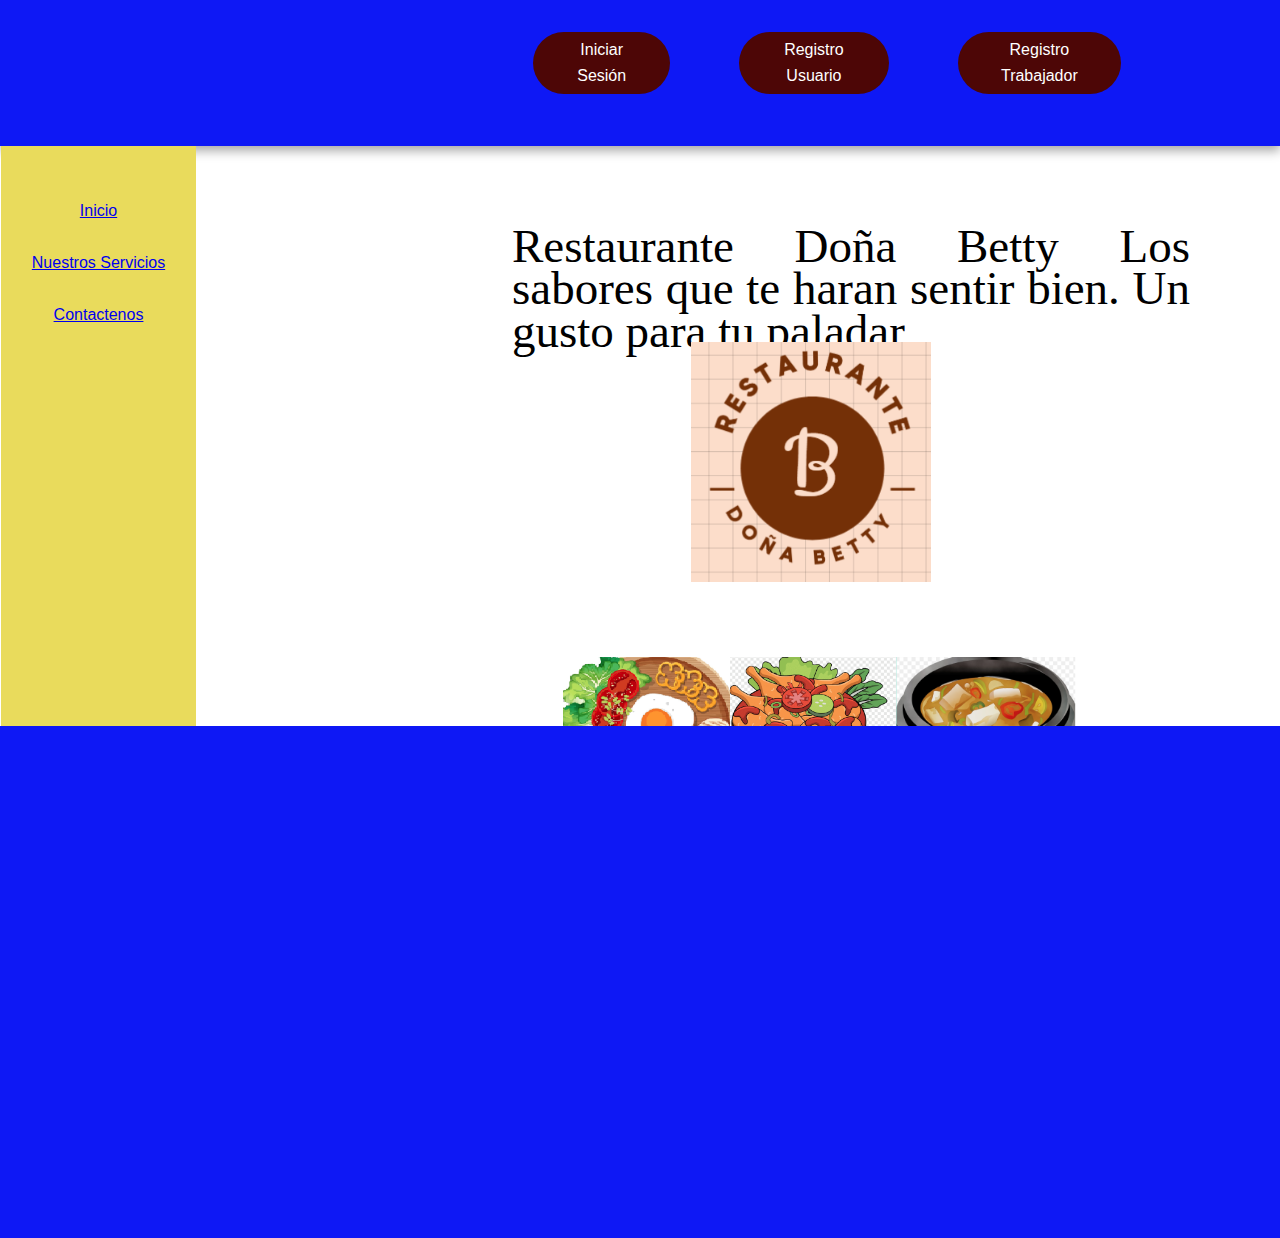
<file: index.html>
<!doctype html>
<html class="no-js" lang="">
    <head>
        <meta charset="utf-8">
        <meta http-equiv="X-UA-Compatible" content="IE=edge,chrome=1">
        <title></title>
        <meta name="description" content="">
        <meta name="viewport" content="width=device-width, initial-scale=1">
        <link rel="apple-touch-icon" href="apple-touch-icon.png">

        <link rel="stylesheet" href="css/normalize.min.css">
        <link rel="stylesheet" href="css/main.css">

        <script src="js/vendor/modernizr-2.8.3-respond-1.4.2.min.js"></script>
    </head>
    <body>
    <div class="header-container">
<header class="wrapper clearfix">
  <center>
    <div class="buttons">&nbsp; &nbsp; &nbsp; 	&nbsp; &nbsp; &nbsp; &nbsp; &nbsp; &nbsp; &nbsp; &nbsp; &nbsp; &nbsp; &nbsp; &nbsp; &nbsp; &nbsp;&nbsp; &nbsp; &nbsp; &nbsp; &nbsp; &nbsp; &nbsp; &nbsp; &nbsp; &nbsp; &nbsp; &nbsp; &nbsp; &nbsp; &nbsp; &nbsp; &nbsp; &nbsp; &nbsp; &nbsp;
      
      &nbsp; &nbsp; &nbsp; &nbsp;&nbsp; &nbsp; &nbsp; &nbsp; &nbsp; &nbsp; &nbsp; &nbsp; &nbsp; &nbsp; &nbsp;&nbsp; &nbsp; &nbsp;  &nbsp;  &nbsp; &nbsp;   &nbsp;&nbsp; &nbsp; &nbsp; &nbsp; &nbsp; &nbsp; &nbsp; &nbsp; &nbsp; &nbsp; &nbsp; &nbsp; &nbsp; &nbsp;&nbsp;<a href="registrar/login.php" class="btn btn-1">Iniciar Sesión</a>&nbsp;<a href="registrar/signup.php" class="btn btn-1">Registro Usuario</a>&nbsp;<a href="registrar/signupTra.php" class="btn btn-1">Registro Trabajador</a>
      
    </div>
  </center>
      </header>
    </div>
        <div class="main-container">
            <div class="main wrapper clearfix">
                <article>
                    <div class="v7_54">
                      <br>
                      <br>
                      <a href="index.html">Inicio</a> 
                      <br/> 
                      <br/> 
                      <a href="intranet2/Servicios.html">Nuestros Servicios</a> 
                      <br/> 
                      <br/> 
                      <a href="intranet2/Contactos.html">Contactenos</a> 
                      <br/> 
                      <br/> 
                      <br/>
                      <br/>
                      <br/>
                      <br/>
                    </div>
                    <header>
                        <br/> 
                        <br/> 
                        <br>
                        <br>
                        <br>
                        <br>
                        <br>
                        <br>
                        <br>
                        <br/> 
                        <br/> 
                        <br/> 
                        <br/> 
                        <br/> 
                        <br/> 
                        <br/> 
                        <br/> 
                        <br/> 
                        <br/> 
                        <br/> 
                  </header>
              </article>
                <span class="v6_22">Restaurante Doña Betty Los sabores que te haran sentir bien. Un gusto para tu paladar</span>
              <div class="v7_14"></div>
              <div class="v7_15"></div>
              <div class="v7_16"></div>
              <div class="v7_17"></div>
          </div> <!-- #main -->
        </div> 
        <div class="v3_10">
    </body>
</html>
</file>
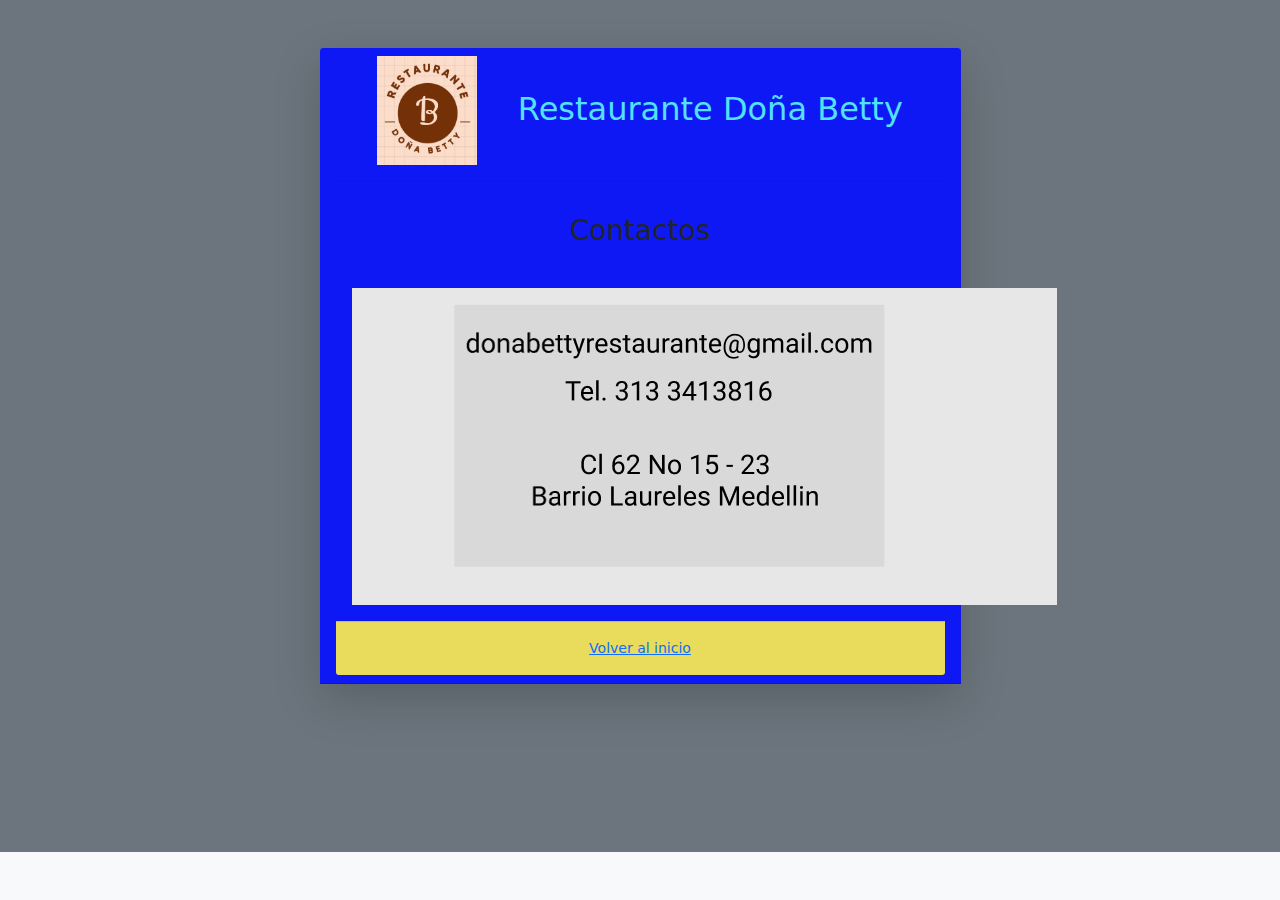
<file: intranet2/Contactos.html>
<!DOCTYPE html>
<!-- saved from url=(0096)file:///C:/Users/AML/OneDrive%20-%20SENA/ALEJO/SITIO%20WEB/EVIDENCIA/AyA2/intranet/Registro.html -->
<html lang="en" data-lt-installed="true"><head><meta http-equiv="Content-Type" content="text/html; charset=UTF-8">
        
        <meta http-equiv="X-UA-Compatible" content="IE=edge">
        <meta name="viewport" content="width=device-width, initial-scale=1, shrink-to-fit=no">
        <meta name="description" content="">
        <meta name="author" content="">
        <title>Registro de usuario | Sistema de registro e inicio de sesión</title>
        <style type="text/css">svg:not(:root).svg-inline--fa{overflow:visible}.svg-inline--fa{display:inline-block;font-size:inherit;height:1em;overflow:visible;vertical-align:-.125em}.svg-inline--fa.fa-lg{vertical-align:-.225em}.svg-inline--fa.fa-w-1{width:.0625em}.svg-inline--fa.fa-w-2{width:.125em}.svg-inline--fa.fa-w-3{width:.1875em}.svg-inline--fa.fa-w-4{width:.25em}.svg-inline--fa.fa-w-5{width:.3125em}.svg-inline--fa.fa-w-6{width:.375em}.svg-inline--fa.fa-w-7{width:.4375em}.svg-inline--fa.fa-w-8{width:.5em}.svg-inline--fa.fa-w-9{width:.5625em}.svg-inline--fa.fa-w-10{width:.625em}.svg-inline--fa.fa-w-11{width:.6875em}.svg-inline--fa.fa-w-12{width:.75em}.svg-inline--fa.fa-w-13{width:.8125em}.svg-inline--fa.fa-w-14{width:.875em}.svg-inline--fa.fa-w-15{width:.9375em}.svg-inline--fa.fa-w-16{width:1em}.svg-inline--fa.fa-w-17{width:1.0625em}.svg-inline--fa.fa-w-18{width:1.125em}.svg-inline--fa.fa-w-19{width:1.1875em}.svg-inline--fa.fa-w-20{width:1.25em}.svg-inline--fa.fa-pull-left{margin-right:.3em;width:auto}.svg-inline--fa.fa-pull-right{margin-left:.3em;width:auto}.svg-inline--fa.fa-border{height:1.5em}.svg-inline--fa.fa-li{width:2em}.svg-inline--fa.fa-fw{width:1.25em}.fa-layers svg.svg-inline--fa{bottom:0;left:0;margin:auto;position:absolute;right:0;top:0}.fa-layers{display:inline-block;height:1em;position:relative;text-align:center;vertical-align:-.125em;width:1em}.fa-layers svg.svg-inline--fa{-webkit-transform-origin:center center;transform-origin:center center}.fa-layers-counter,.fa-layers-text{display:inline-block;position:absolute;text-align:center}.fa-layers-text{left:50%;top:50%;-webkit-transform:translate(-50%,-50%);transform:translate(-50%,-50%);-webkit-transform-origin:center center;transform-origin:center center}.fa-layers-counter{background-color:#ff253a;border-radius:1em;-webkit-box-sizing:border-box;box-sizing:border-box;color:#fff;height:1.5em;line-height:1;max-width:5em;min-width:1.5em;overflow:hidden;padding:.25em;right:0;text-overflow:ellipsis;top:0;-webkit-transform:scale(.25);transform:scale(.25);-webkit-transform-origin:top right;transform-origin:top right}.fa-layers-bottom-right{bottom:0;right:0;top:auto;-webkit-transform:scale(.25);transform:scale(.25);-webkit-transform-origin:bottom right;transform-origin:bottom right}.fa-layers-bottom-left{bottom:0;left:0;right:auto;top:auto;-webkit-transform:scale(.25);transform:scale(.25);-webkit-transform-origin:bottom left;transform-origin:bottom left}.fa-layers-top-right{right:0;top:0;-webkit-transform:scale(.25);transform:scale(.25);-webkit-transform-origin:top right;transform-origin:top right}.fa-layers-top-left{left:0;right:auto;top:0;-webkit-transform:scale(.25);transform:scale(.25);-webkit-transform-origin:top left;transform-origin:top left}.fa-lg{font-size:1.3333333333em;line-height:.75em;vertical-align:-.0667em}.fa-xs{font-size:.75em}.fa-sm{font-size:.875em}.fa-1x{font-size:1em}.fa-2x{font-size:2em}.fa-3x{font-size:3em}.fa-4x{font-size:4em}.fa-5x{font-size:5em}.fa-6x{font-size:6em}.fa-7x{font-size:7em}.fa-8x{font-size:8em}.fa-9x{font-size:9em}.fa-10x{font-size:10em}.fa-fw{text-align:center;width:1.25em}.fa-ul{list-style-type:none;margin-left:2.5em;padding-left:0}.fa-ul>li{position:relative}.fa-li{left:-2em;position:absolute;text-align:center;width:2em;line-height:inherit}.fa-border{border:solid .08em #eee;border-radius:.1em;padding:.2em .25em .15em}.fa-pull-left{float:left}.fa-pull-right{float:right}.fa.fa-pull-left,.fab.fa-pull-left,.fal.fa-pull-left,.far.fa-pull-left,.fas.fa-pull-left{margin-right:.3em}.fa.fa-pull-right,.fab.fa-pull-right,.fal.fa-pull-right,.far.fa-pull-right,.fas.fa-pull-right{margin-left:.3em}.fa-spin{-webkit-animation:fa-spin 2s infinite linear;animation:fa-spin 2s infinite linear}.fa-pulse{-webkit-animation:fa-spin 1s infinite steps(8);animation:fa-spin 1s infinite steps(8)}@-webkit-keyframes fa-spin{0%{-webkit-transform:rotate(0);transform:rotate(0)}100%{-webkit-transform:rotate(360deg);transform:rotate(360deg)}}@keyframes fa-spin{0%{-webkit-transform:rotate(0);transform:rotate(0)}100%{-webkit-transform:rotate(360deg);transform:rotate(360deg)}}.fa-rotate-90{-webkit-transform:rotate(90deg);transform:rotate(90deg)}.fa-rotate-180{-webkit-transform:rotate(180deg);transform:rotate(180deg)}.fa-rotate-270{-webkit-transform:rotate(270deg);transform:rotate(270deg)}.fa-flip-horizontal{-webkit-transform:scale(-1,1);transform:scale(-1,1)}.fa-flip-vertical{-webkit-transform:scale(1,-1);transform:scale(1,-1)}.fa-flip-both,.fa-flip-horizontal.fa-flip-vertical{-webkit-transform:scale(-1,-1);transform:scale(-1,-1)}:root .fa-flip-both,:root .fa-flip-horizontal,:root .fa-flip-vertical,:root .fa-rotate-180,:root .fa-rotate-270,:root .fa-rotate-90{-webkit-filter:none;filter:none}.fa-stack{display:inline-block;height:2em;position:relative;width:2.5em}.fa-stack-1x,.fa-stack-2x{bottom:0;left:0;margin:auto;position:absolute;right:0;top:0}.svg-inline--fa.fa-stack-1x{height:1em;width:1.25em}.svg-inline--fa.fa-stack-2x{height:2em;width:2.5em}.fa-inverse{color:#fff}.sr-only{border:0;clip:rect(0,0,0,0);height:1px;margin:-1px;overflow:hidden;padding:0;position:absolute;width:1px}.sr-only-focusable:active,.sr-only-focusable:focus{clip:auto;height:auto;margin:0;overflow:visible;position:static;width:auto}.svg-inline--fa .fa-primary{fill:var(--fa-primary-color,currentColor);opacity:1;opacity:var(--fa-primary-opacity,1)}.svg-inline--fa .fa-secondary{fill:var(--fa-secondary-color,currentColor);opacity:.4;opacity:var(--fa-secondary-opacity,.4)}.svg-inline--fa.fa-swap-opacity .fa-primary{opacity:.4;opacity:var(--fa-secondary-opacity,.4)}.svg-inline--fa.fa-swap-opacity .fa-secondary{opacity:1;opacity:var(--fa-primary-opacity,1)}.svg-inline--fa mask .fa-primary,.svg-inline--fa mask .fa-secondary{fill:#000}.fad.fa-inverse{color:#fff}</style><link href="./Registro_files/styles.css" rel="stylesheet">
        <script src="./Registro_files/all.min.js.descarga" crossorigin="anonymous"></script>
  <script type="text/javascript">
function checkpass()
{
if(document.signup.password.value!=document.signup.confirmpassword.value)
{
alert(' Password and Confirm Password field does not match');
document.signup.confirmpassword.focus();
return false;
}
return true;
} 

</script>

    <style>.ours-select{position:relative}.ours-select .selection-item{display:block;cursor:pointer;width:100%;height:36px;line-height:36px;box-sizing:border-box;padding:0 32px 0 10px;position:relative}.ours-select .selection-item .arrow-svg{position:absolute;display:inline-block;width:14px;height:14px;top:50%;transform:translateY(-50%);right:10px}.ours-select .selection-item .arrow-svg path{transition:all .3s}.ours-select .selection-item .arrow-fold::before{right:50%;top:75%;transform:rotate(45deg)}.ours-select .selection-item .arrow-fold::after{left:50%;top:75%;transform:rotate(-45deg)}.ours-select .selection-item .arrow-unfold::before{right:50%;top:25%;transform:rotate(-45deg)}.ours-select .selection-item .arrow-unfold::after{left:50%;top:25%;transform:rotate(45deg)}.ours-select .selector{top:0;position:absolute;border-radius:6px;overflow:hidden;width:100%;background:#f7f7f7}.ours-select .selector:focus{outline:none}.ours-select .selector.z-index{z-index:9999999999999;box-shadow:0px 6px 10px 0px rgba(0,0,0,.14)}.ours-select .selector .select-dropdown{transition:all .2s}.ours-select .selector .select-dropdown.unfold{max-height:252px;overflow-y:auto;z-index:9999999}.ours-select .selector .select-dropdown.fold{max-height:0px;overflow-y:hidden}.ours-select .option-wrapper{cursor:pointer;width:100%;height:36px;line-height:36px;box-sizing:border-box;padding:0 32px 0 10px}.ours-select .option-wrapper:hover{background:#fff}.ours-select .seleted{background:#e6f4ff}.ours-select .option{white-space:nowrap;overflow:hidden;text-overflow:ellipsis;user-select:none}</style><style type="text/css" id="tts-styles">[data-tts-block-id].tts-active {background: rgba(250, 236, 172, 0.9) !important;} [data-tts-sentence-id].tts-active {background: rgba(255, 209, 0, 0.7) !important;}</style></head>
    <body class="bg-primary">
        <div id="layoutAuthentication">
            <div id="layoutAuthentication_content">
                <main>
                    <div class="container">
                        <div class="row justify-content-center">
                            <div class="col-lg-7">
                                <div class="card shadow-lg border-0 rounded-lg mt-5">
                                    <div class="card-header">
<h2 align="center"><img src="../img/v7_14.png" width="100" height="109" alt=""/>&nbsp; &nbsp; Restaurante Doña Betty</h2>

<hr>
                                    <div class="card-body">
                                        <h3 align="center">Contactos</h3>
                                        
                                    </div>
                                    <div class="card-body">
                                        <img src="img/Cont.png" alt="Servicios">
                                    </div>
                                    <div class="card-footer text-center py-3">
 
  <div class="small"><a href="../index.html">Volver al inicio</a></div>
                                    </div>
                                </div>
                            </div>
                        </div>
                    </div>
                </main>
            </div>
            <div id="layoutAuthentication_footer">
                <footer class="py-4 bg-light mt-auto">
                    <div class="container-fluid px-4">
                        <div class="d-flex align-items-center justify-content-between small">
                            
                        </div>
                    </div>
                </footer>
            </div>       
        <script src="./Registro_files/bootstrap.bundle.min.js.descarga" crossorigin="anonymous"></script>
        <script src="./Registro_files/scripts.js.descarga"></script>
    

<div id="__REC__-container"></div></body></html>
</file>
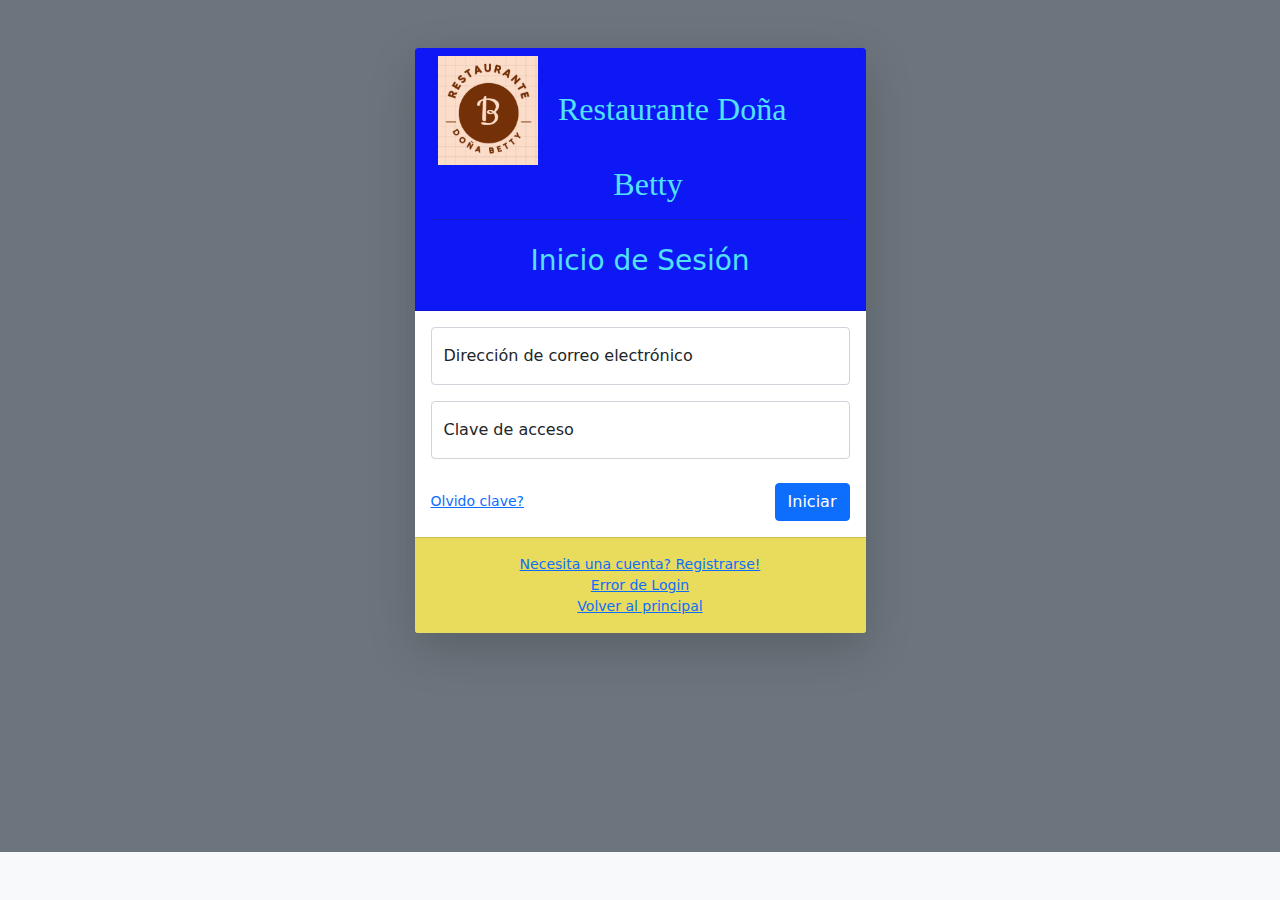
<file: intranet2/login.html>
<!DOCTYPE html>
<!-- saved from url=(0045)http://177.255.55.246/AyA/registrar/login.php -->
<html lang="en" data-lt-installed="true"><head><meta http-equiv="Content-Type" content="text/html; charset=UTF-8">
        
        <meta http-equiv="X-UA-Compatible" content="IE=edge">
        <meta name="viewport" content="width=device-width, initial-scale=1, shrink-to-fit=no">
        <meta name="description" content="">
        <meta name="author" content="">
        <title>User Inicio de sesión | Sistema de registro e inicio de sesión</title>
        <style type="text/css">svg:not(:root).svg-inline--fa{overflow:visible}.svg-inline--fa{display:inline-block;font-size:inherit;height:1em;overflow:visible;vertical-align:-.125em}.svg-inline--fa.fa-lg{vertical-align:-.225em}.svg-inline--fa.fa-w-1{width:.0625em}.svg-inline--fa.fa-w-2{width:.125em}.svg-inline--fa.fa-w-3{width:.1875em}.svg-inline--fa.fa-w-4{width:.25em}.svg-inline--fa.fa-w-5{width:.3125em}.svg-inline--fa.fa-w-6{width:.375em}.svg-inline--fa.fa-w-7{width:.4375em}.svg-inline--fa.fa-w-8{width:.5em}.svg-inline--fa.fa-w-9{width:.5625em}.svg-inline--fa.fa-w-10{width:.625em}.svg-inline--fa.fa-w-11{width:.6875em}.svg-inline--fa.fa-w-12{width:.75em}.svg-inline--fa.fa-w-13{width:.8125em}.svg-inline--fa.fa-w-14{width:.875em}.svg-inline--fa.fa-w-15{width:.9375em}.svg-inline--fa.fa-w-16{width:1em}.svg-inline--fa.fa-w-17{width:1.0625em}.svg-inline--fa.fa-w-18{width:1.125em}.svg-inline--fa.fa-w-19{width:1.1875em}.svg-inline--fa.fa-w-20{width:1.25em}.svg-inline--fa.fa-pull-left{margin-right:.3em;width:auto}.svg-inline--fa.fa-pull-right{margin-left:.3em;width:auto}.svg-inline--fa.fa-border{height:1.5em}.svg-inline--fa.fa-li{width:2em}.svg-inline--fa.fa-fw{width:1.25em}.fa-layers svg.svg-inline--fa{bottom:0;left:0;margin:auto;position:absolute;right:0;top:0}.fa-layers{display:inline-block;height:1em;position:relative;text-align:center;vertical-align:-.125em;width:1em}.fa-layers svg.svg-inline--fa{-webkit-transform-origin:center center;transform-origin:center center}.fa-layers-counter,.fa-layers-text{display:inline-block;position:absolute;text-align:center}.fa-layers-text{left:50%;top:50%;-webkit-transform:translate(-50%,-50%);transform:translate(-50%,-50%);-webkit-transform-origin:center center;transform-origin:center center}.fa-layers-counter{background-color:#ff253a;border-radius:1em;-webkit-box-sizing:border-box;box-sizing:border-box;color:#fff;height:1.5em;line-height:1;max-width:5em;min-width:1.5em;overflow:hidden;padding:.25em;right:0;text-overflow:ellipsis;top:0;-webkit-transform:scale(.25);transform:scale(.25);-webkit-transform-origin:top right;transform-origin:top right}.fa-layers-bottom-right{bottom:0;right:0;top:auto;-webkit-transform:scale(.25);transform:scale(.25);-webkit-transform-origin:bottom right;transform-origin:bottom right}.fa-layers-bottom-left{bottom:0;left:0;right:auto;top:auto;-webkit-transform:scale(.25);transform:scale(.25);-webkit-transform-origin:bottom left;transform-origin:bottom left}.fa-layers-top-right{right:0;top:0;-webkit-transform:scale(.25);transform:scale(.25);-webkit-transform-origin:top right;transform-origin:top right}.fa-layers-top-left{left:0;right:auto;top:0;-webkit-transform:scale(.25);transform:scale(.25);-webkit-transform-origin:top left;transform-origin:top left}.fa-lg{font-size:1.3333333333em;line-height:.75em;vertical-align:-.0667em}.fa-xs{font-size:.75em}.fa-sm{font-size:.875em}.fa-1x{font-size:1em}.fa-2x{font-size:2em}.fa-3x{font-size:3em}.fa-4x{font-size:4em}.fa-5x{font-size:5em}.fa-6x{font-size:6em}.fa-7x{font-size:7em}.fa-8x{font-size:8em}.fa-9x{font-size:9em}.fa-10x{font-size:10em}.fa-fw{text-align:center;width:1.25em}.fa-ul{list-style-type:none;margin-left:2.5em;padding-left:0}.fa-ul>li{position:relative}.fa-li{left:-2em;position:absolute;text-align:center;width:2em;line-height:inherit}.fa-border{border:solid .08em #eee;border-radius:.1em;padding:.2em .25em .15em}.fa-pull-left{float:left}.fa-pull-right{float:right}.fa.fa-pull-left,.fab.fa-pull-left,.fal.fa-pull-left,.far.fa-pull-left,.fas.fa-pull-left{margin-right:.3em}.fa.fa-pull-right,.fab.fa-pull-right,.fal.fa-pull-right,.far.fa-pull-right,.fas.fa-pull-right{margin-left:.3em}.fa-spin{-webkit-animation:fa-spin 2s infinite linear;animation:fa-spin 2s infinite linear}.fa-pulse{-webkit-animation:fa-spin 1s infinite steps(8);animation:fa-spin 1s infinite steps(8)}@-webkit-keyframes fa-spin{0%{-webkit-transform:rotate(0);transform:rotate(0)}100%{-webkit-transform:rotate(360deg);transform:rotate(360deg)}}@keyframes fa-spin{0%{-webkit-transform:rotate(0);transform:rotate(0)}100%{-webkit-transform:rotate(360deg);transform:rotate(360deg)}}.fa-rotate-90{-webkit-transform:rotate(90deg);transform:rotate(90deg)}.fa-rotate-180{-webkit-transform:rotate(180deg);transform:rotate(180deg)}.fa-rotate-270{-webkit-transform:rotate(270deg);transform:rotate(270deg)}.fa-flip-horizontal{-webkit-transform:scale(-1,1);transform:scale(-1,1)}.fa-flip-vertical{-webkit-transform:scale(1,-1);transform:scale(1,-1)}.fa-flip-both,.fa-flip-horizontal.fa-flip-vertical{-webkit-transform:scale(-1,-1);transform:scale(-1,-1)}:root .fa-flip-both,:root .fa-flip-horizontal,:root .fa-flip-vertical,:root .fa-rotate-180,:root .fa-rotate-270,:root .fa-rotate-90{-webkit-filter:none;filter:none}.fa-stack{display:inline-block;height:2em;position:relative;width:2.5em}.fa-stack-1x,.fa-stack-2x{bottom:0;left:0;margin:auto;position:absolute;right:0;top:0}.svg-inline--fa.fa-stack-1x{height:1em;width:1.25em}.svg-inline--fa.fa-stack-2x{height:2em;width:2.5em}.fa-inverse{color:#fff}.sr-only{border:0;clip:rect(0,0,0,0);height:1px;margin:-1px;overflow:hidden;padding:0;position:absolute;width:1px}.sr-only-focusable:active,.sr-only-focusable:focus{clip:auto;height:auto;margin:0;overflow:visible;position:static;width:auto}.svg-inline--fa .fa-primary{fill:var(--fa-primary-color,currentColor);opacity:1;opacity:var(--fa-primary-opacity,1)}.svg-inline--fa .fa-secondary{fill:var(--fa-secondary-color,currentColor);opacity:.4;opacity:var(--fa-secondary-opacity,.4)}.svg-inline--fa.fa-swap-opacity .fa-primary{opacity:.4;opacity:var(--fa-secondary-opacity,.4)}.svg-inline--fa.fa-swap-opacity .fa-secondary{opacity:1;opacity:var(--fa-primary-opacity,1)}.svg-inline--fa mask .fa-primary,.svg-inline--fa mask .fa-secondary{fill:#000}.fad.fa-inverse{color:#fff}</style><link href="./login_files/styles.css" rel="stylesheet">
        <script src="./login_files/all.min.js.descarga" crossorigin="anonymous"></script>
    <style>.ours-select{position:relative}.ours-select .selection-item{display:block;cursor:pointer;width:100%;height:36px;line-height:36px;box-sizing:border-box;padding:0 32px 0 10px;position:relative}.ours-select .selection-item .arrow-svg{position:absolute;display:inline-block;width:14px;height:14px;top:50%;transform:translateY(-50%);right:10px}.ours-select .selection-item .arrow-svg path{transition:all .3s}.ours-select .selection-item .arrow-fold::before{right:50%;top:75%;transform:rotate(45deg)}.ours-select .selection-item .arrow-fold::after{left:50%;top:75%;transform:rotate(-45deg)}.ours-select .selection-item .arrow-unfold::before{right:50%;top:25%;transform:rotate(-45deg)}.ours-select .selection-item .arrow-unfold::after{left:50%;top:25%;transform:rotate(45deg)}.ours-select .selector{top:0;position:absolute;border-radius:6px;overflow:hidden;width:100%;background:#f7f7f7}.ours-select .selector:focus{outline:none}.ours-select .selector.z-index{z-index:9999999999999;box-shadow:0px 6px 10px 0px rgba(0,0,0,.14)}.ours-select .selector .select-dropdown{transition:all .2s}.ours-select .selector .select-dropdown.unfold{max-height:252px;overflow-y:auto;z-index:9999999}.ours-select .selector .select-dropdown.fold{max-height:0px;overflow-y:hidden}.ours-select .option-wrapper{cursor:pointer;width:100%;height:36px;line-height:36px;box-sizing:border-box;padding:0 32px 0 10px}.ours-select .option-wrapper:hover{background:#fff}.ours-select .seleted{background:#e6f4ff}.ours-select .option{white-space:nowrap;overflow:hidden;text-overflow:ellipsis;user-select:none}</style><style type="text/css" id="tts-styles">[data-tts-block-id].tts-active {background: rgba(250, 236, 172, 0.9) !important;} [data-tts-sentence-id].tts-active {background: rgba(255, 209, 0, 0.7) !important;}</style></head>
    <body class="bg-primary">
<div id="layoutAuthentication">
    <div id="layoutAuthentication_content">
                <main>
                    <div class="container">
                        <div class="row justify-content-center">
                            <div class="col-lg-5">
                                <div class="card shadow-lg border-0 rounded-lg mt-5">

<div class="card-header">
<h2 align="center"><img src="../img/v7_14.png" width="100" height="109" alt=""/>&nbsp; <span style="font-family: 'var(--bs-body-font-family)'; color: rgba(82,225,247,1);">Restaurante Doña&nbsp; &nbsp; &nbsp; &nbsp; &nbsp; Betty</span></h2>

<hr>
    <h3 class="text-center font-weight-light my-4">Inicio de Sesión</h3></div>
                                    <div class="card-body">
                                        
                                        <form method="post">
                                            
<div class="form-floating mb-3">
<input class="form-control" name="uemail" type="email" placeholder="name@example.com" required="">
<label for="inputEmail">Dirección de correo electrónico</label>
</div>
                                            

<div class="form-floating mb-3">
<input class="form-control" name="password" type="password" placeholder="Password" required="">
<label for="inputPassword">Clave de acceso</label>
</div>


<div class="d-flex align-items-center justify-content-between mt-4 mb-0">
<a class="small" href="../intranet/olvido.html">Olvido clave?</a>
<button class="btn btn-primary" name="login" type="submit">Iniciar</button>
</div>
</form>
</div>
                                    <div class="card-footer text-center py-3">
                                        <div class="small"><a href="Registro.html">Necesita una cuenta? Registrarse!</a></div>
                                          <div class="small"><a href="Error.html">Error de Login</a></div>
                                          <div class="small"><a href="../index.html">Volver al principal</a></div>

                                    </div>
                                </div>
                            </div>
                        </div>
                    </div>
                </main>
            </div>
   <div id="layoutAuthentication_footer">
                <footer class="py-4 bg-light mt-auto">
                    <div class="container-fluid px-4">
                        <div class="d-flex align-items-center justify-content-between small">
                            
                            
                        </div>
                    </div>
                </footer>
            </div>        </div>
        <script src="./login_files/bootstrap.bundle.min.js.descarga" crossorigin="anonymous"></script>
        <script src="./login_files/scripts.js.descarga"></script>
    

<div id="__REC__-container"></div></body></html>
</file>
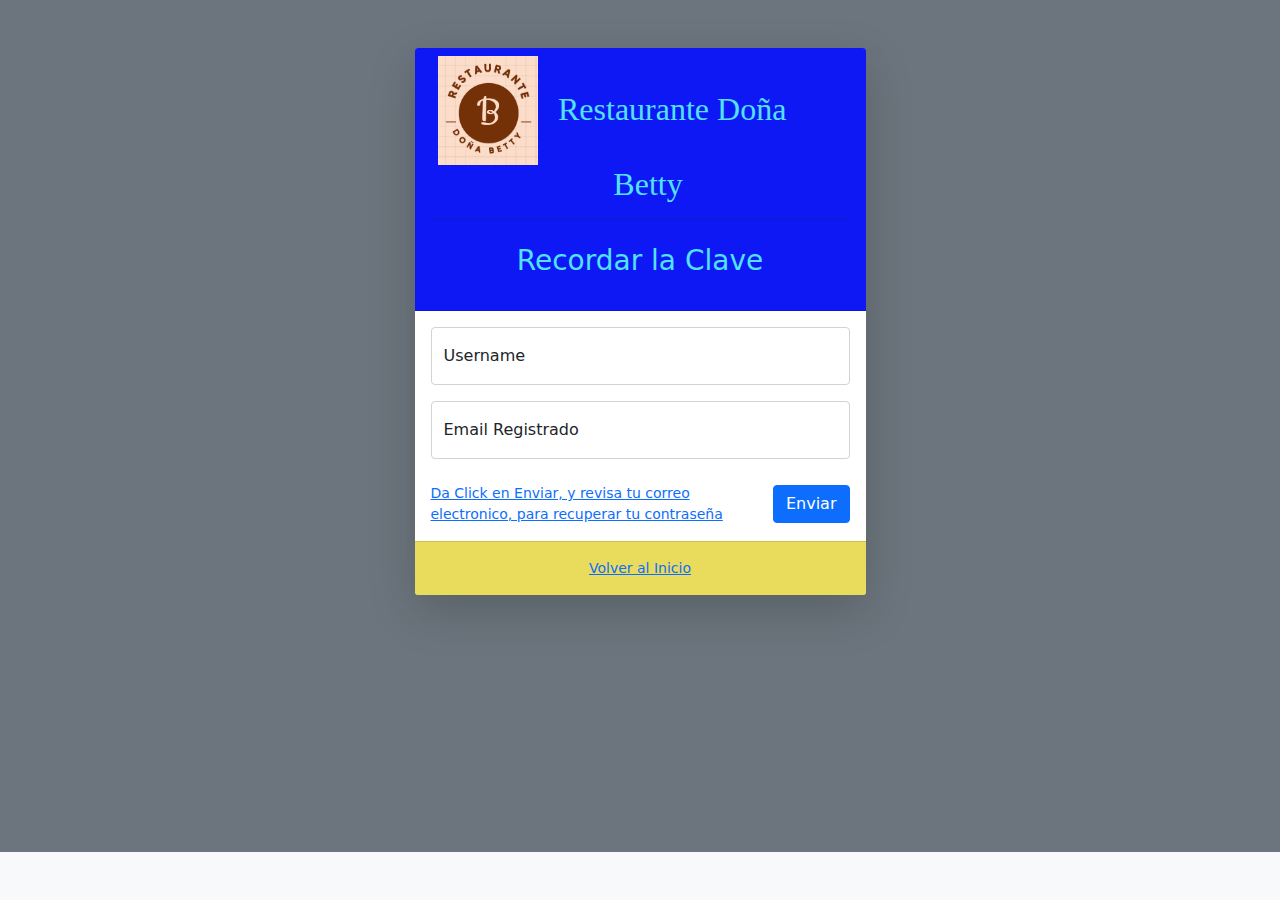
<file: intranet2/olvido.html>
<!DOCTYPE html>
<!-- saved from url=(0045)http://177.255.55.246/AyA/registrar/login.php -->
<html lang="en" data-lt-installed="true"><head><meta http-equiv="Content-Type" content="text/html; charset=UTF-8">
        
        <meta http-equiv="X-UA-Compatible" content="IE=edge">
        <meta name="viewport" content="width=device-width, initial-scale=1, shrink-to-fit=no">
        <meta name="description" content="">
        <meta name="author" content="">
        <title>User Inicio de sesión | Sistema de registro e inicio de sesión</title>
        <style type="text/css">svg:not(:root).svg-inline--fa{overflow:visible}.svg-inline--fa{display:inline-block;font-size:inherit;height:1em;overflow:visible;vertical-align:-.125em}.svg-inline--fa.fa-lg{vertical-align:-.225em}.svg-inline--fa.fa-w-1{width:.0625em}.svg-inline--fa.fa-w-2{width:.125em}.svg-inline--fa.fa-w-3{width:.1875em}.svg-inline--fa.fa-w-4{width:.25em}.svg-inline--fa.fa-w-5{width:.3125em}.svg-inline--fa.fa-w-6{width:.375em}.svg-inline--fa.fa-w-7{width:.4375em}.svg-inline--fa.fa-w-8{width:.5em}.svg-inline--fa.fa-w-9{width:.5625em}.svg-inline--fa.fa-w-10{width:.625em}.svg-inline--fa.fa-w-11{width:.6875em}.svg-inline--fa.fa-w-12{width:.75em}.svg-inline--fa.fa-w-13{width:.8125em}.svg-inline--fa.fa-w-14{width:.875em}.svg-inline--fa.fa-w-15{width:.9375em}.svg-inline--fa.fa-w-16{width:1em}.svg-inline--fa.fa-w-17{width:1.0625em}.svg-inline--fa.fa-w-18{width:1.125em}.svg-inline--fa.fa-w-19{width:1.1875em}.svg-inline--fa.fa-w-20{width:1.25em}.svg-inline--fa.fa-pull-left{margin-right:.3em;width:auto}.svg-inline--fa.fa-pull-right{margin-left:.3em;width:auto}.svg-inline--fa.fa-border{height:1.5em}.svg-inline--fa.fa-li{width:2em}.svg-inline--fa.fa-fw{width:1.25em}.fa-layers svg.svg-inline--fa{bottom:0;left:0;margin:auto;position:absolute;right:0;top:0}.fa-layers{display:inline-block;height:1em;position:relative;text-align:center;vertical-align:-.125em;width:1em}.fa-layers svg.svg-inline--fa{-webkit-transform-origin:center center;transform-origin:center center}.fa-layers-counter,.fa-layers-text{display:inline-block;position:absolute;text-align:center}.fa-layers-text{left:50%;top:50%;-webkit-transform:translate(-50%,-50%);transform:translate(-50%,-50%);-webkit-transform-origin:center center;transform-origin:center center}.fa-layers-counter{background-color:#ff253a;border-radius:1em;-webkit-box-sizing:border-box;box-sizing:border-box;color:#fff;height:1.5em;line-height:1;max-width:5em;min-width:1.5em;overflow:hidden;padding:.25em;right:0;text-overflow:ellipsis;top:0;-webkit-transform:scale(.25);transform:scale(.25);-webkit-transform-origin:top right;transform-origin:top right}.fa-layers-bottom-right{bottom:0;right:0;top:auto;-webkit-transform:scale(.25);transform:scale(.25);-webkit-transform-origin:bottom right;transform-origin:bottom right}.fa-layers-bottom-left{bottom:0;left:0;right:auto;top:auto;-webkit-transform:scale(.25);transform:scale(.25);-webkit-transform-origin:bottom left;transform-origin:bottom left}.fa-layers-top-right{right:0;top:0;-webkit-transform:scale(.25);transform:scale(.25);-webkit-transform-origin:top right;transform-origin:top right}.fa-layers-top-left{left:0;right:auto;top:0;-webkit-transform:scale(.25);transform:scale(.25);-webkit-transform-origin:top left;transform-origin:top left}.fa-lg{font-size:1.3333333333em;line-height:.75em;vertical-align:-.0667em}.fa-xs{font-size:.75em}.fa-sm{font-size:.875em}.fa-1x{font-size:1em}.fa-2x{font-size:2em}.fa-3x{font-size:3em}.fa-4x{font-size:4em}.fa-5x{font-size:5em}.fa-6x{font-size:6em}.fa-7x{font-size:7em}.fa-8x{font-size:8em}.fa-9x{font-size:9em}.fa-10x{font-size:10em}.fa-fw{text-align:center;width:1.25em}.fa-ul{list-style-type:none;margin-left:2.5em;padding-left:0}.fa-ul>li{position:relative}.fa-li{left:-2em;position:absolute;text-align:center;width:2em;line-height:inherit}.fa-border{border:solid .08em #eee;border-radius:.1em;padding:.2em .25em .15em}.fa-pull-left{float:left}.fa-pull-right{float:right}.fa.fa-pull-left,.fab.fa-pull-left,.fal.fa-pull-left,.far.fa-pull-left,.fas.fa-pull-left{margin-right:.3em}.fa.fa-pull-right,.fab.fa-pull-right,.fal.fa-pull-right,.far.fa-pull-right,.fas.fa-pull-right{margin-left:.3em}.fa-spin{-webkit-animation:fa-spin 2s infinite linear;animation:fa-spin 2s infinite linear}.fa-pulse{-webkit-animation:fa-spin 1s infinite steps(8);animation:fa-spin 1s infinite steps(8)}@-webkit-keyframes fa-spin{0%{-webkit-transform:rotate(0);transform:rotate(0)}100%{-webkit-transform:rotate(360deg);transform:rotate(360deg)}}@keyframes fa-spin{0%{-webkit-transform:rotate(0);transform:rotate(0)}100%{-webkit-transform:rotate(360deg);transform:rotate(360deg)}}.fa-rotate-90{-webkit-transform:rotate(90deg);transform:rotate(90deg)}.fa-rotate-180{-webkit-transform:rotate(180deg);transform:rotate(180deg)}.fa-rotate-270{-webkit-transform:rotate(270deg);transform:rotate(270deg)}.fa-flip-horizontal{-webkit-transform:scale(-1,1);transform:scale(-1,1)}.fa-flip-vertical{-webkit-transform:scale(1,-1);transform:scale(1,-1)}.fa-flip-both,.fa-flip-horizontal.fa-flip-vertical{-webkit-transform:scale(-1,-1);transform:scale(-1,-1)}:root .fa-flip-both,:root .fa-flip-horizontal,:root .fa-flip-vertical,:root .fa-rotate-180,:root .fa-rotate-270,:root .fa-rotate-90{-webkit-filter:none;filter:none}.fa-stack{display:inline-block;height:2em;position:relative;width:2.5em}.fa-stack-1x,.fa-stack-2x{bottom:0;left:0;margin:auto;position:absolute;right:0;top:0}.svg-inline--fa.fa-stack-1x{height:1em;width:1.25em}.svg-inline--fa.fa-stack-2x{height:2em;width:2.5em}.fa-inverse{color:#fff}.sr-only{border:0;clip:rect(0,0,0,0);height:1px;margin:-1px;overflow:hidden;padding:0;position:absolute;width:1px}.sr-only-focusable:active,.sr-only-focusable:focus{clip:auto;height:auto;margin:0;overflow:visible;position:static;width:auto}.svg-inline--fa .fa-primary{fill:var(--fa-primary-color,currentColor);opacity:1;opacity:var(--fa-primary-opacity,1)}.svg-inline--fa .fa-secondary{fill:var(--fa-secondary-color,currentColor);opacity:.4;opacity:var(--fa-secondary-opacity,.4)}.svg-inline--fa.fa-swap-opacity .fa-primary{opacity:.4;opacity:var(--fa-secondary-opacity,.4)}.svg-inline--fa.fa-swap-opacity .fa-secondary{opacity:1;opacity:var(--fa-primary-opacity,1)}.svg-inline--fa mask .fa-primary,.svg-inline--fa mask .fa-secondary{fill:#000}.fad.fa-inverse{color:#fff}</style><link href="./olvido_files/styles.css" rel="stylesheet">
        <script src="./login_files/all.min.js.descarga" crossorigin="anonymous"></script>
    <style>.ours-select{position:relative}.ours-select .selection-item{display:block;cursor:pointer;width:100%;height:36px;line-height:36px;box-sizing:border-box;padding:0 32px 0 10px;position:relative}.ours-select .selection-item .arrow-svg{position:absolute;display:inline-block;width:14px;height:14px;top:50%;transform:translateY(-50%);right:10px}.ours-select .selection-item .arrow-svg path{transition:all .3s}.ours-select .selection-item .arrow-fold::before{right:50%;top:75%;transform:rotate(45deg)}.ours-select .selection-item .arrow-fold::after{left:50%;top:75%;transform:rotate(-45deg)}.ours-select .selection-item .arrow-unfold::before{right:50%;top:25%;transform:rotate(-45deg)}.ours-select .selection-item .arrow-unfold::after{left:50%;top:25%;transform:rotate(45deg)}.ours-select .selector{top:0;position:absolute;border-radius:6px;overflow:hidden;width:100%;background:#f7f7f7}.ours-select .selector:focus{outline:none}.ours-select .selector.z-index{z-index:9999999999999;box-shadow:0px 6px 10px 0px rgba(0,0,0,.14)}.ours-select .selector .select-dropdown{transition:all .2s}.ours-select .selector .select-dropdown.unfold{max-height:252px;overflow-y:auto;z-index:9999999}.ours-select .selector .select-dropdown.fold{max-height:0px;overflow-y:hidden}.ours-select .option-wrapper{cursor:pointer;width:100%;height:36px;line-height:36px;box-sizing:border-box;padding:0 32px 0 10px}.ours-select .option-wrapper:hover{background:#fff}.ours-select .seleted{background:#e6f4ff}.ours-select .option{white-space:nowrap;overflow:hidden;text-overflow:ellipsis;user-select:none}</style><style type="text/css" id="tts-styles">[data-tts-block-id].tts-active {background: rgba(250, 236, 172, 0.9) !important;} [data-tts-sentence-id].tts-active {background: rgba(255, 209, 0, 0.7) !important;}</style></head>
    <body class="bg-primary">
<div id="layoutAuthentication">
    <div id="layoutAuthentication_content">
                <main>
                    <div class="container">
                        <div class="row justify-content-center">
                            <div class="col-lg-5">
                                <div class="card shadow-lg border-0 rounded-lg mt-5">

<div class="card-header">
<h2 align="center"><img src="../img/v7_14.png" width="100" height="109" alt=""/>&nbsp; <span style="font-family: 'var(--bs-body-font-family)'; color: rgba(82,225,247,1);">Restaurante Doña&nbsp; &nbsp; &nbsp; &nbsp; &nbsp; Betty</span></h2>

<hr>
    <h3 class="text-center font-weight-light my-4">Recordar la Clave</h3></div>
                                    <div class="card-body">
                                        
                                        <form method="post">
                                            
<div class="form-floating mb-3">
<input class="form-control" name="uemail" type="email" placeholder="name@example.com" required="">
<label for="inputEmail">Username</label>
</div>
                                            

<div class="form-floating mb-3">
<input class="form-control" name="password" type="password" placeholder="Password" required="">
<label for="inputPassword">Email Registrado</label>
</div>


<div class="d-flex align-items-center justify-content-between mt-4 mb-0">
<a class="small">Da Click en Enviar, y revisa tu correo electronico, para recuperar tu contraseña</a>
<button class="btn btn-primary" name="login" type="submit">Enviar</button>
</div>
</form>
</div>
                                    <div class="card-footer text-center py-3">
                                        <div class="small"><a href="../index.html">Volver al Inicio</a></div>

                                    </div>
                                </div>
                            </div>
                        </div>
                    </div>
                </main>
            </div>
   <div id="layoutAuthentication_footer">
                <footer class="py-4 bg-light mt-auto">
                    <div class="container-fluid px-4">
                        <div class="d-flex align-items-center justify-content-between small">
                            
                            
                        </div>
                    </div>
                </footer>
            </div>        </div>
        <script src="./login_files/bootstrap.bundle.min.js.descarga" crossorigin="anonymous"></script>
        <script src="./login_files/scripts.js.descarga"></script>
    

<div id="__REC__-container"></div></body></html>
</file>
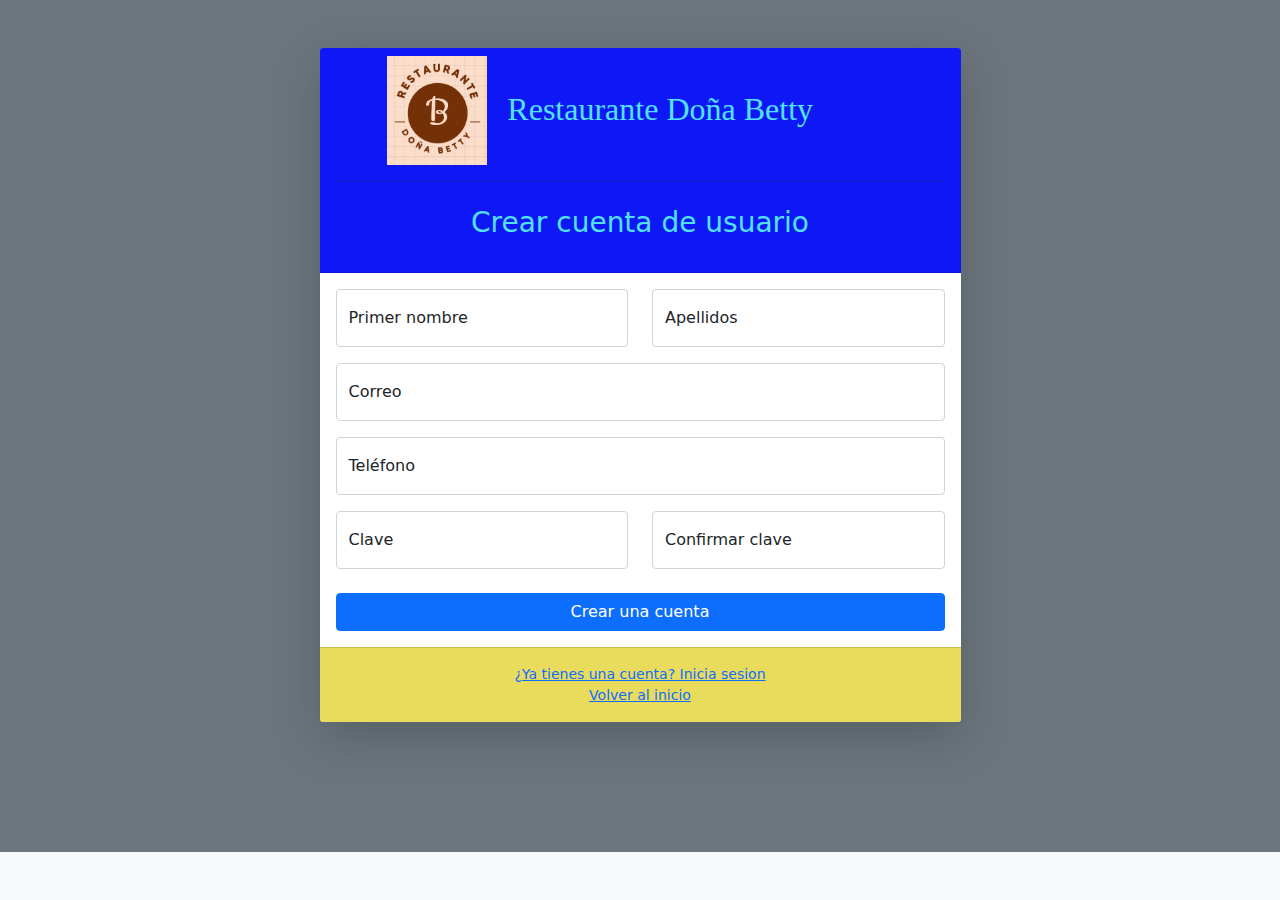
<file: intranet2/Registro.html>
<!DOCTYPE html>
<!-- saved from url=(0096)file:///C:/Users/AML/OneDrive%20-%20SENA/ALEJO/SITIO%20WEB/EVIDENCIA/AyA2/intranet/Registro.html -->
<html lang="en" data-lt-installed="true"><head><meta http-equiv="Content-Type" content="text/html; charset=UTF-8">
        
        <meta http-equiv="X-UA-Compatible" content="IE=edge">
        <meta name="viewport" content="width=device-width, initial-scale=1, shrink-to-fit=no">
        <meta name="description" content="">
        <meta name="author" content="">
        <title>Registro de usuario | Sistema de registro e inicio de sesión</title>
        <style type="text/css">svg:not(:root).svg-inline--fa{overflow:visible}.svg-inline--fa{display:inline-block;font-size:inherit;height:1em;overflow:visible;vertical-align:-.125em}.svg-inline--fa.fa-lg{vertical-align:-.225em}.svg-inline--fa.fa-w-1{width:.0625em}.svg-inline--fa.fa-w-2{width:.125em}.svg-inline--fa.fa-w-3{width:.1875em}.svg-inline--fa.fa-w-4{width:.25em}.svg-inline--fa.fa-w-5{width:.3125em}.svg-inline--fa.fa-w-6{width:.375em}.svg-inline--fa.fa-w-7{width:.4375em}.svg-inline--fa.fa-w-8{width:.5em}.svg-inline--fa.fa-w-9{width:.5625em}.svg-inline--fa.fa-w-10{width:.625em}.svg-inline--fa.fa-w-11{width:.6875em}.svg-inline--fa.fa-w-12{width:.75em}.svg-inline--fa.fa-w-13{width:.8125em}.svg-inline--fa.fa-w-14{width:.875em}.svg-inline--fa.fa-w-15{width:.9375em}.svg-inline--fa.fa-w-16{width:1em}.svg-inline--fa.fa-w-17{width:1.0625em}.svg-inline--fa.fa-w-18{width:1.125em}.svg-inline--fa.fa-w-19{width:1.1875em}.svg-inline--fa.fa-w-20{width:1.25em}.svg-inline--fa.fa-pull-left{margin-right:.3em;width:auto}.svg-inline--fa.fa-pull-right{margin-left:.3em;width:auto}.svg-inline--fa.fa-border{height:1.5em}.svg-inline--fa.fa-li{width:2em}.svg-inline--fa.fa-fw{width:1.25em}.fa-layers svg.svg-inline--fa{bottom:0;left:0;margin:auto;position:absolute;right:0;top:0}.fa-layers{display:inline-block;height:1em;position:relative;text-align:center;vertical-align:-.125em;width:1em}.fa-layers svg.svg-inline--fa{-webkit-transform-origin:center center;transform-origin:center center}.fa-layers-counter,.fa-layers-text{display:inline-block;position:absolute;text-align:center}.fa-layers-text{left:50%;top:50%;-webkit-transform:translate(-50%,-50%);transform:translate(-50%,-50%);-webkit-transform-origin:center center;transform-origin:center center}.fa-layers-counter{background-color:#ff253a;border-radius:1em;-webkit-box-sizing:border-box;box-sizing:border-box;color:#fff;height:1.5em;line-height:1;max-width:5em;min-width:1.5em;overflow:hidden;padding:.25em;right:0;text-overflow:ellipsis;top:0;-webkit-transform:scale(.25);transform:scale(.25);-webkit-transform-origin:top right;transform-origin:top right}.fa-layers-bottom-right{bottom:0;right:0;top:auto;-webkit-transform:scale(.25);transform:scale(.25);-webkit-transform-origin:bottom right;transform-origin:bottom right}.fa-layers-bottom-left{bottom:0;left:0;right:auto;top:auto;-webkit-transform:scale(.25);transform:scale(.25);-webkit-transform-origin:bottom left;transform-origin:bottom left}.fa-layers-top-right{right:0;top:0;-webkit-transform:scale(.25);transform:scale(.25);-webkit-transform-origin:top right;transform-origin:top right}.fa-layers-top-left{left:0;right:auto;top:0;-webkit-transform:scale(.25);transform:scale(.25);-webkit-transform-origin:top left;transform-origin:top left}.fa-lg{font-size:1.3333333333em;line-height:.75em;vertical-align:-.0667em}.fa-xs{font-size:.75em}.fa-sm{font-size:.875em}.fa-1x{font-size:1em}.fa-2x{font-size:2em}.fa-3x{font-size:3em}.fa-4x{font-size:4em}.fa-5x{font-size:5em}.fa-6x{font-size:6em}.fa-7x{font-size:7em}.fa-8x{font-size:8em}.fa-9x{font-size:9em}.fa-10x{font-size:10em}.fa-fw{text-align:center;width:1.25em}.fa-ul{list-style-type:none;margin-left:2.5em;padding-left:0}.fa-ul>li{position:relative}.fa-li{left:-2em;position:absolute;text-align:center;width:2em;line-height:inherit}.fa-border{border:solid .08em #eee;border-radius:.1em;padding:.2em .25em .15em}.fa-pull-left{float:left}.fa-pull-right{float:right}.fa.fa-pull-left,.fab.fa-pull-left,.fal.fa-pull-left,.far.fa-pull-left,.fas.fa-pull-left{margin-right:.3em}.fa.fa-pull-right,.fab.fa-pull-right,.fal.fa-pull-right,.far.fa-pull-right,.fas.fa-pull-right{margin-left:.3em}.fa-spin{-webkit-animation:fa-spin 2s infinite linear;animation:fa-spin 2s infinite linear}.fa-pulse{-webkit-animation:fa-spin 1s infinite steps(8);animation:fa-spin 1s infinite steps(8)}@-webkit-keyframes fa-spin{0%{-webkit-transform:rotate(0);transform:rotate(0)}100%{-webkit-transform:rotate(360deg);transform:rotate(360deg)}}@keyframes fa-spin{0%{-webkit-transform:rotate(0);transform:rotate(0)}100%{-webkit-transform:rotate(360deg);transform:rotate(360deg)}}.fa-rotate-90{-webkit-transform:rotate(90deg);transform:rotate(90deg)}.fa-rotate-180{-webkit-transform:rotate(180deg);transform:rotate(180deg)}.fa-rotate-270{-webkit-transform:rotate(270deg);transform:rotate(270deg)}.fa-flip-horizontal{-webkit-transform:scale(-1,1);transform:scale(-1,1)}.fa-flip-vertical{-webkit-transform:scale(1,-1);transform:scale(1,-1)}.fa-flip-both,.fa-flip-horizontal.fa-flip-vertical{-webkit-transform:scale(-1,-1);transform:scale(-1,-1)}:root .fa-flip-both,:root .fa-flip-horizontal,:root .fa-flip-vertical,:root .fa-rotate-180,:root .fa-rotate-270,:root .fa-rotate-90{-webkit-filter:none;filter:none}.fa-stack{display:inline-block;height:2em;position:relative;width:2.5em}.fa-stack-1x,.fa-stack-2x{bottom:0;left:0;margin:auto;position:absolute;right:0;top:0}.svg-inline--fa.fa-stack-1x{height:1em;width:1.25em}.svg-inline--fa.fa-stack-2x{height:2em;width:2.5em}.fa-inverse{color:#fff}.sr-only{border:0;clip:rect(0,0,0,0);height:1px;margin:-1px;overflow:hidden;padding:0;position:absolute;width:1px}.sr-only-focusable:active,.sr-only-focusable:focus{clip:auto;height:auto;margin:0;overflow:visible;position:static;width:auto}.svg-inline--fa .fa-primary{fill:var(--fa-primary-color,currentColor);opacity:1;opacity:var(--fa-primary-opacity,1)}.svg-inline--fa .fa-secondary{fill:var(--fa-secondary-color,currentColor);opacity:.4;opacity:var(--fa-secondary-opacity,.4)}.svg-inline--fa.fa-swap-opacity .fa-primary{opacity:.4;opacity:var(--fa-secondary-opacity,.4)}.svg-inline--fa.fa-swap-opacity .fa-secondary{opacity:1;opacity:var(--fa-primary-opacity,1)}.svg-inline--fa mask .fa-primary,.svg-inline--fa mask .fa-secondary{fill:#000}.fad.fa-inverse{color:#fff}</style><link href="./Registro_files/styles.css" rel="stylesheet">
        <script src="./Registro_files/all.min.js.descarga" crossorigin="anonymous"></script>
  <script type="text/javascript">
function checkpass()
{
if(document.signup.password.value!=document.signup.confirmpassword.value)
{
alert(' Password and Confirm Password field does not match');
document.signup.confirmpassword.focus();
return false;
}
return true;
} 

</script>

    <style>.ours-select{position:relative}.ours-select .selection-item{display:block;cursor:pointer;width:100%;height:36px;line-height:36px;box-sizing:border-box;padding:0 32px 0 10px;position:relative}.ours-select .selection-item .arrow-svg{position:absolute;display:inline-block;width:14px;height:14px;top:50%;transform:translateY(-50%);right:10px}.ours-select .selection-item .arrow-svg path{transition:all .3s}.ours-select .selection-item .arrow-fold::before{right:50%;top:75%;transform:rotate(45deg)}.ours-select .selection-item .arrow-fold::after{left:50%;top:75%;transform:rotate(-45deg)}.ours-select .selection-item .arrow-unfold::before{right:50%;top:25%;transform:rotate(-45deg)}.ours-select .selection-item .arrow-unfold::after{left:50%;top:25%;transform:rotate(45deg)}.ours-select .selector{top:0;position:absolute;border-radius:6px;overflow:hidden;width:100%;background:#f7f7f7}.ours-select .selector:focus{outline:none}.ours-select .selector.z-index{z-index:9999999999999;box-shadow:0px 6px 10px 0px rgba(0,0,0,.14)}.ours-select .selector .select-dropdown{transition:all .2s}.ours-select .selector .select-dropdown.unfold{max-height:252px;overflow-y:auto;z-index:9999999}.ours-select .selector .select-dropdown.fold{max-height:0px;overflow-y:hidden}.ours-select .option-wrapper{cursor:pointer;width:100%;height:36px;line-height:36px;box-sizing:border-box;padding:0 32px 0 10px}.ours-select .option-wrapper:hover{background:#fff}.ours-select .seleted{background:#e6f4ff}.ours-select .option{white-space:nowrap;overflow:hidden;text-overflow:ellipsis;user-select:none}</style><style type="text/css" id="tts-styles">[data-tts-block-id].tts-active {background: rgba(250, 236, 172, 0.9) !important;} [data-tts-sentence-id].tts-active {background: rgba(255, 209, 0, 0.7) !important;}</style></head>
    <body class="bg-primary">
        <div id="layoutAuthentication">
            <div id="layoutAuthentication_content">
                <main>
                    <div class="container">
                        <div class="row justify-content-center">
                            <div class="col-lg-7">
                                <div class="card shadow-lg border-0 rounded-lg mt-5">
                                    <div class="card-header">
<h2 align="center"><img src="../img/v7_14.png" width="100" height="109" alt=""/>&nbsp; <span style="font-family: 'var(--bs-body-font-family)'; color: rgba(82,225,247,1);">Restaurante Doña Betty&nbsp; &nbsp; &nbsp; &nbsp; &nbsp;&nbsp;</span></h2>

<hr>
                                  <h3 class="text-center font-weight-light my-4">Crear cuenta de usuario</h3></div>
                                    <div class="card-body">
<form method="post" name="signup" onsubmit="return checkpass();">

<div class="row mb-3">
<div class="col-md-6">
<div class="form-floating mb-3 mb-md-0">
<input class="form-control" id="fname" name="fname" type="text" placeholder="Enter your first name" required="">
<label for="inputFirstName">Primer nombre</label>
</div>
</div>
                                                
<div class="col-md-6">
<div class="form-floating">
<input class="form-control" id="lname" name="lname" type="text" placeholder="Enter your last name" required="">
 <label for="inputLastName">Apellidos</label>
</div>
</div>
</div>


<div class="form-floating mb-3">
<input class="form-control" id="email" name="email" type="email" placeholder="phpgurukulteam@gmail.com" required="">
<label for="inputEmail">Correo</label>
</div>
 

<div class="form-floating mb-3">
<input class="form-control" id="contact" name="contact" type="text" placeholder="1234567890" required="" pattern="[0-9]{10}" title="10 numeric characters only" maxlength="10">
<label for="inputcontact">Teléfono</label>
</div>
        


<div class="row mb-3">
<div class="col-md-6">
 <div class="form-floating mb-3 mb-md-0">
<input class="form-control" id="password" name="password" type="password" placeholder="Create a password" pattern="(?=.*\d)(?=.*[a-z])(?=.*[A-Z]).{6,}" title="at least one number and one uppercase and lowercase letter, and at least 6 or more characters" required="">
<label for="inputPassword">Clave</label>
</div>
</div>
                                                

<div class="col-md-6">
<div class="form-floating mb-3 mb-md-0">
<input class="form-control" id="confirmpassword" name="confirmpassword" type="password" placeholder="Confirm password" pattern="(?=.*\d)(?=.*[a-z])(?=.*[A-Z]).{6,}" title="at least one number and one uppercase and lowercase letter, and at least 6 or more characters" required="">
<label for="inputPasswordConfirm">Confirmar clave</label>
</div>
</div>
</div>
                                            

<div class="mt-4 mb-0">
<div class="d-grid"><button type="submit" class="btn btn-primary btn-block" name="submit">Crear una cuenta</button></div>
</div>
                                        </form>
                                    </div>
                                    <div class="card-footer text-center py-3">
 <div class="small"><a href="login.html">¿Ya tienes una cuenta? Inicia sesion</a></div>
  <div class="small"><a href="../index.html">Volver al inicio</a></div>
                                    </div>
                                </div>
                            </div>
                        </div>
                    </div>
                </main>
            </div>
            <div id="layoutAuthentication_footer">
                <footer class="py-4 bg-light mt-auto">
                    <div class="container-fluid px-4">
                        <div class="d-flex align-items-center justify-content-between small">
                            
                        </div>
                    </div>
                </footer>
            </div>        </div>
        <script src="./Registro_files/bootstrap.bundle.min.js.descarga" crossorigin="anonymous"></script>
        <script src="./Registro_files/scripts.js.descarga"></script>
    

<div id="__REC__-container"></div></body></html>
</file>
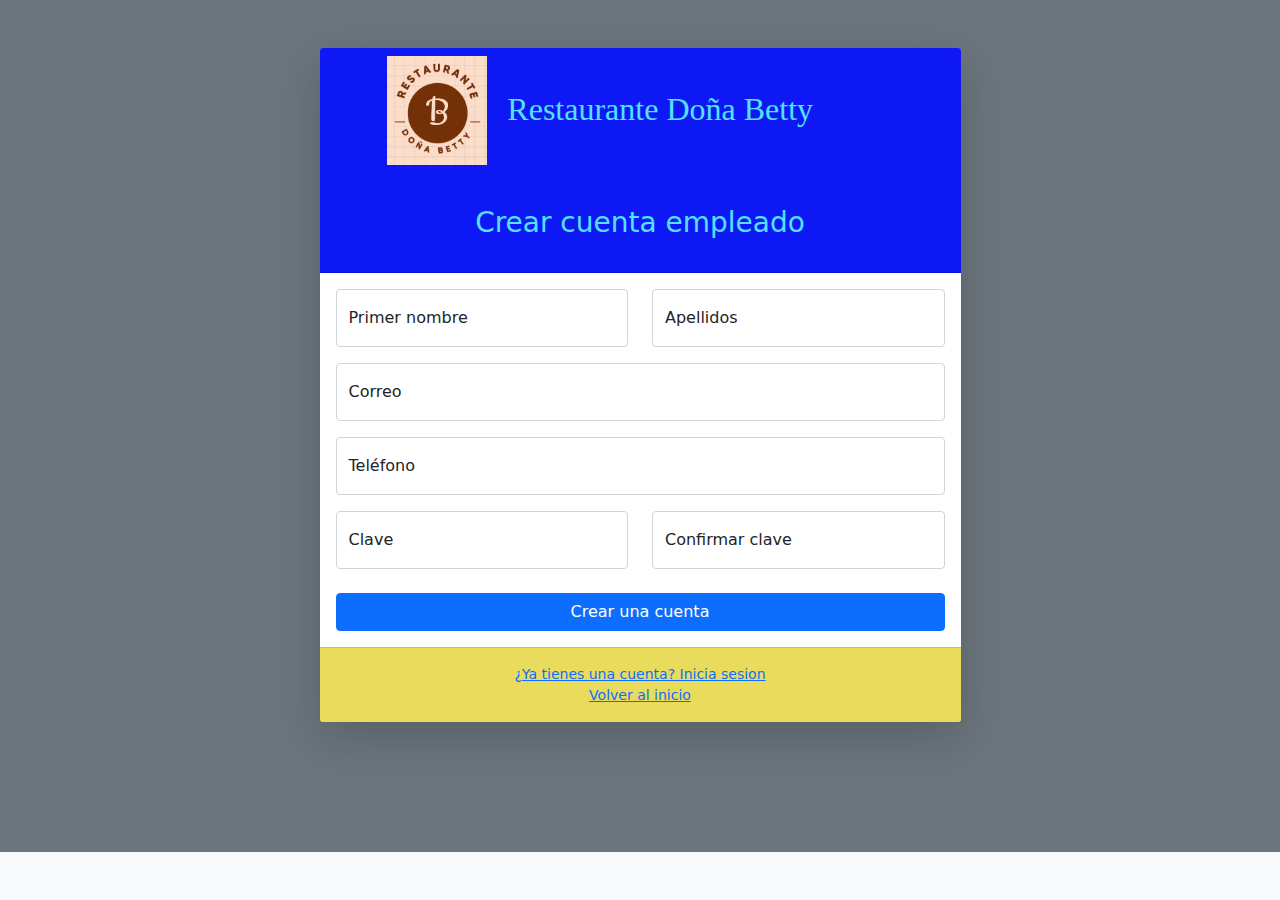
<file: intranet2/RegistroTra.html>
<!DOCTYPE html>
<html lang="en" data-lt-installed="true"><head><meta http-equiv="Content-Type" content="text/html; charset=UTF-8">
        
        <meta http-equiv="X-UA-Compatible" content="IE=edge">
        <meta name="viewport" content="width=device-width, initial-scale=1, shrink-to-fit=no">
        <meta name="description" content="">
        <meta name="author" content="">
        <title>Registro de usuario | Sistema de registro e inicio de sesión</title>
        <style type="text/css">svg:not(:root).svg-inline--fa{overflow:visible}.svg-inline--fa{display:inline-block;font-size:inherit;height:1em;overflow:visible;vertical-align:-.125em}.svg-inline--fa.fa-lg{vertical-align:-.225em}.svg-inline--fa.fa-w-1{width:.0625em}.svg-inline--fa.fa-w-2{width:.125em}.svg-inline--fa.fa-w-3{width:.1875em}.svg-inline--fa.fa-w-4{width:.25em}.svg-inline--fa.fa-w-5{width:.3125em}.svg-inline--fa.fa-w-6{width:.375em}.svg-inline--fa.fa-w-7{width:.4375em}.svg-inline--fa.fa-w-8{width:.5em}.svg-inline--fa.fa-w-9{width:.5625em}.svg-inline--fa.fa-w-10{width:.625em}.svg-inline--fa.fa-w-11{width:.6875em}.svg-inline--fa.fa-w-12{width:.75em}.svg-inline--fa.fa-w-13{width:.8125em}.svg-inline--fa.fa-w-14{width:.875em}.svg-inline--fa.fa-w-15{width:.9375em}.svg-inline--fa.fa-w-16{width:1em}.svg-inline--fa.fa-w-17{width:1.0625em}.svg-inline--fa.fa-w-18{width:1.125em}.svg-inline--fa.fa-w-19{width:1.1875em}.svg-inline--fa.fa-w-20{width:1.25em}.svg-inline--fa.fa-pull-left{margin-right:.3em;width:auto}.svg-inline--fa.fa-pull-right{margin-left:.3em;width:auto}.svg-inline--fa.fa-border{height:1.5em}.svg-inline--fa.fa-li{width:2em}.svg-inline--fa.fa-fw{width:1.25em}.fa-layers svg.svg-inline--fa{bottom:0;left:0;margin:auto;position:absolute;right:0;top:0}.fa-layers{display:inline-block;height:1em;position:relative;text-align:center;vertical-align:-.125em;width:1em}.fa-layers svg.svg-inline--fa{-webkit-transform-origin:center center;transform-origin:center center}.fa-layers-counter,.fa-layers-text{display:inline-block;position:absolute;text-align:center}.fa-layers-text{left:50%;top:50%;-webkit-transform:translate(-50%,-50%);transform:translate(-50%,-50%);-webkit-transform-origin:center center;transform-origin:center center}.fa-layers-counter{background-color:#ff253a;border-radius:1em;-webkit-box-sizing:border-box;box-sizing:border-box;color:#fff;height:1.5em;line-height:1;max-width:5em;min-width:1.5em;overflow:hidden;padding:.25em;right:0;text-overflow:ellipsis;top:0;-webkit-transform:scale(.25);transform:scale(.25);-webkit-transform-origin:top right;transform-origin:top right}.fa-layers-bottom-right{bottom:0;right:0;top:auto;-webkit-transform:scale(.25);transform:scale(.25);-webkit-transform-origin:bottom right;transform-origin:bottom right}.fa-layers-bottom-left{bottom:0;left:0;right:auto;top:auto;-webkit-transform:scale(.25);transform:scale(.25);-webkit-transform-origin:bottom left;transform-origin:bottom left}.fa-layers-top-right{right:0;top:0;-webkit-transform:scale(.25);transform:scale(.25);-webkit-transform-origin:top right;transform-origin:top right}.fa-layers-top-left{left:0;right:auto;top:0;-webkit-transform:scale(.25);transform:scale(.25);-webkit-transform-origin:top left;transform-origin:top left}.fa-lg{font-size:1.3333333333em;line-height:.75em;vertical-align:-.0667em}.fa-xs{font-size:.75em}.fa-sm{font-size:.875em}.fa-1x{font-size:1em}.fa-2x{font-size:2em}.fa-3x{font-size:3em}.fa-4x{font-size:4em}.fa-5x{font-size:5em}.fa-6x{font-size:6em}.fa-7x{font-size:7em}.fa-8x{font-size:8em}.fa-9x{font-size:9em}.fa-10x{font-size:10em}.fa-fw{text-align:center;width:1.25em}.fa-ul{list-style-type:none;margin-left:2.5em;padding-left:0}.fa-ul>li{position:relative}.fa-li{left:-2em;position:absolute;text-align:center;width:2em;line-height:inherit}.fa-border{border:solid .08em #eee;border-radius:.1em;padding:.2em .25em .15em}.fa-pull-left{float:left}.fa-pull-right{float:right}.fa.fa-pull-left,.fab.fa-pull-left,.fal.fa-pull-left,.far.fa-pull-left,.fas.fa-pull-left{margin-right:.3em}.fa.fa-pull-right,.fab.fa-pull-right,.fal.fa-pull-right,.far.fa-pull-right,.fas.fa-pull-right{margin-left:.3em}.fa-spin{-webkit-animation:fa-spin 2s infinite linear;animation:fa-spin 2s infinite linear}.fa-pulse{-webkit-animation:fa-spin 1s infinite steps(8);animation:fa-spin 1s infinite steps(8)}@-webkit-keyframes fa-spin{0%{-webkit-transform:rotate(0);transform:rotate(0)}100%{-webkit-transform:rotate(360deg);transform:rotate(360deg)}}@keyframes fa-spin{0%{-webkit-transform:rotate(0);transform:rotate(0)}100%{-webkit-transform:rotate(360deg);transform:rotate(360deg)}}.fa-rotate-90{-webkit-transform:rotate(90deg);transform:rotate(90deg)}.fa-rotate-180{-webkit-transform:rotate(180deg);transform:rotate(180deg)}.fa-rotate-270{-webkit-transform:rotate(270deg);transform:rotate(270deg)}.fa-flip-horizontal{-webkit-transform:scale(-1,1);transform:scale(-1,1)}.fa-flip-vertical{-webkit-transform:scale(1,-1);transform:scale(1,-1)}.fa-flip-both,.fa-flip-horizontal.fa-flip-vertical{-webkit-transform:scale(-1,-1);transform:scale(-1,-1)}:root .fa-flip-both,:root .fa-flip-horizontal,:root .fa-flip-vertical,:root .fa-rotate-180,:root .fa-rotate-270,:root .fa-rotate-90{-webkit-filter:none;filter:none}.fa-stack{display:inline-block;height:2em;position:relative;width:2.5em}.fa-stack-1x,.fa-stack-2x{bottom:0;left:0;margin:auto;position:absolute;right:0;top:0}.svg-inline--fa.fa-stack-1x{height:1em;width:1.25em}.svg-inline--fa.fa-stack-2x{height:2em;width:2.5em}.fa-inverse{color:#fff}.sr-only{border:0;clip:rect(0,0,0,0);height:1px;margin:-1px;overflow:hidden;padding:0;position:absolute;width:1px}.sr-only-focusable:active,.sr-only-focusable:focus{clip:auto;height:auto;margin:0;overflow:visible;position:static;width:auto}.svg-inline--fa .fa-primary{fill:var(--fa-primary-color,currentColor);opacity:1;opacity:var(--fa-primary-opacity,1)}.svg-inline--fa .fa-secondary{fill:var(--fa-secondary-color,currentColor);opacity:.4;opacity:var(--fa-secondary-opacity,.4)}.svg-inline--fa.fa-swap-opacity .fa-primary{opacity:.4;opacity:var(--fa-secondary-opacity,.4)}.svg-inline--fa.fa-swap-opacity .fa-secondary{opacity:1;opacity:var(--fa-primary-opacity,1)}.svg-inline--fa mask .fa-primary,.svg-inline--fa mask .fa-secondary{fill:#000}.fad.fa-inverse{color:#fff}</style><link href="./RegistroTra_files/styles.css" rel="stylesheet">
        <script src="./RegistroTra_files/all.min.js.descarga" crossorigin="anonymous"></script>
  <script type="text/javascript">
function checkpass()
{
if(document.signup.password.value!=document.signup.confirmpassword.value)
{
alert(' Password and Confirm Password field does not match');
document.signup.confirmpassword.focus();
return false;
}
return true;
} 

</script>

    <style>.ours-select{position:relative}.ours-select .selection-item{display:block;cursor:pointer;width:100%;height:36px;line-height:36px;box-sizing:border-box;padding:0 32px 0 10px;position:relative}.ours-select .selection-item .arrow-svg{position:absolute;display:inline-block;width:14px;height:14px;top:50%;transform:translateY(-50%);right:10px}.ours-select .selection-item .arrow-svg path{transition:all .3s}.ours-select .selection-item .arrow-fold::before{right:50%;top:75%;transform:rotate(45deg)}.ours-select .selection-item .arrow-fold::after{left:50%;top:75%;transform:rotate(-45deg)}.ours-select .selection-item .arrow-unfold::before{right:50%;top:25%;transform:rotate(-45deg)}.ours-select .selection-item .arrow-unfold::after{left:50%;top:25%;transform:rotate(45deg)}.ours-select .selector{top:0;position:absolute;border-radius:6px;overflow:hidden;width:100%;background:#f7f7f7}.ours-select .selector:focus{outline:none}.ours-select .selector.z-index{z-index:9999999999999;box-shadow:0px 6px 10px 0px rgba(0,0,0,.14)}.ours-select .selector .select-dropdown{transition:all .2s}.ours-select .selector .select-dropdown.unfold{max-height:252px;overflow-y:auto;z-index:9999999}.ours-select .selector .select-dropdown.fold{max-height:0px;overflow-y:hidden}.ours-select .option-wrapper{cursor:pointer;width:100%;height:36px;line-height:36px;box-sizing:border-box;padding:0 32px 0 10px}.ours-select .option-wrapper:hover{background:#fff}.ours-select .seleted{background:#e6f4ff}.ours-select .option{white-space:nowrap;overflow:hidden;text-overflow:ellipsis;user-select:none}</style><style type="text/css" id="tts-styles">[data-tts-block-id].tts-active {background: rgba(250, 236, 172, 0.9) !important;} [data-tts-sentence-id].tts-active {background: rgba(255, 209, 0, 0.7) !important;}</style></head>
    <body class="bg-primary">
        <div id="layoutAuthentication">
            <div id="layoutAuthentication_content">
                <main>
                    <div class="container">
                        <div class="row justify-content-center">
                            <div class="col-lg-7">
                                <div class="card shadow-lg border-0 rounded-lg mt-5">
                                    <div class="card-header">
<h2 align="center"><img src="../img/v7_14.png" width="100" height="109" alt=""/>&nbsp; <span style="font-family: 'var(--bs-body-font-family)'; color: rgba(82,225,247,1);">Restaurante Doña Betty&nbsp; &nbsp; &nbsp; &nbsp; &nbsp;&nbsp;</span></h2>

<hr>
                                        <h3 class="text-center font-weight-light my-4">Crear cuenta empleado</h3></div>
                                    <div class="card-body">
<form method="post" name="signup" onsubmit="return checkpass();">

<div class="row mb-3">
<div class="col-md-6">
<div class="form-floating mb-3 mb-md-0">
<input class="form-control" id="fname" name="fname" type="text" placeholder="Enter your first name" required="">
<label for="inputFirstName">Primer nombre</label>
</div>
</div>
                                                
<div class="col-md-6">
<div class="form-floating">
<input class="form-control" id="lname" name="lname" type="text" placeholder="Enter your last name" required="">
 <label for="inputLastName">Apellidos</label>
</div>
</div>
</div>


<div class="form-floating mb-3">
<input class="form-control" id="email" name="email" type="email" placeholder="phpgurukulteam@gmail.com" required="">
<label for="inputEmail">Correo</label>
</div>
 

<div class="form-floating mb-3">
<input class="form-control" id="contact" name="contact" type="text" placeholder="1234567890" required="" pattern="[0-9]{10}" title="10 numeric characters only" maxlength="10">
<label for="inputcontact">Teléfono</label>
</div>
        


<div class="row mb-3">
<div class="col-md-6">
 <div class="form-floating mb-3 mb-md-0">
<input class="form-control" id="password" name="password" type="password" placeholder="Create a password" pattern="(?=.*\d)(?=.*[a-z])(?=.*[A-Z]).{6,}" title="at least one number and one uppercase and lowercase letter, and at least 6 or more characters" required="">
<label for="inputPassword">Clave</label>
</div>
</div>
                                                

<div class="col-md-6">
<div class="form-floating mb-3 mb-md-0">
<input class="form-control" id="confirmpassword" name="confirmpassword" type="password" placeholder="Confirm password" pattern="(?=.*\d)(?=.*[a-z])(?=.*[A-Z]).{6,}" title="at least one number and one uppercase and lowercase letter, and at least 6 or more characters" required="">
<label for="inputPasswordConfirm">Confirmar clave</label>
</div>
</div>
</div>
                                            

<div class="mt-4 mb-0">
<div class="d-grid"><button type="submit" class="btn btn-primary btn-block" name="submit">Crear una cuenta</button></div>
</div>
                                        </form>
                                    </div>
                                    <div class="card-footer text-center py-3">
 <div class="small"><a href="login.html">¿Ya tienes una cuenta? Inicia sesion</a></div>
  <div class="small"><a href="../index.html">Volver al inicio</a></div>
                                    </div>
                                </div>
                            </div>
                        </div>
                    </div>
                </main>
            </div>
            <div id="layoutAuthentication_footer">
                <footer class="py-4 bg-light mt-auto">
                    <div class="container-fluid px-4">
                        <div class="d-flex align-items-center justify-content-between small">
                           
                        
                        </div>
                    </div>
                </footer>
            </div>        </div>
        <script src="./RegistroTra_files/bootstrap.bundle.min.js.descarga" crossorigin="anonymous"></script>
        <script src="./RegistroTra_files/scripts.js.descarga"></script>
    

<div id="__REC__-container"></div></body></html>
</file>
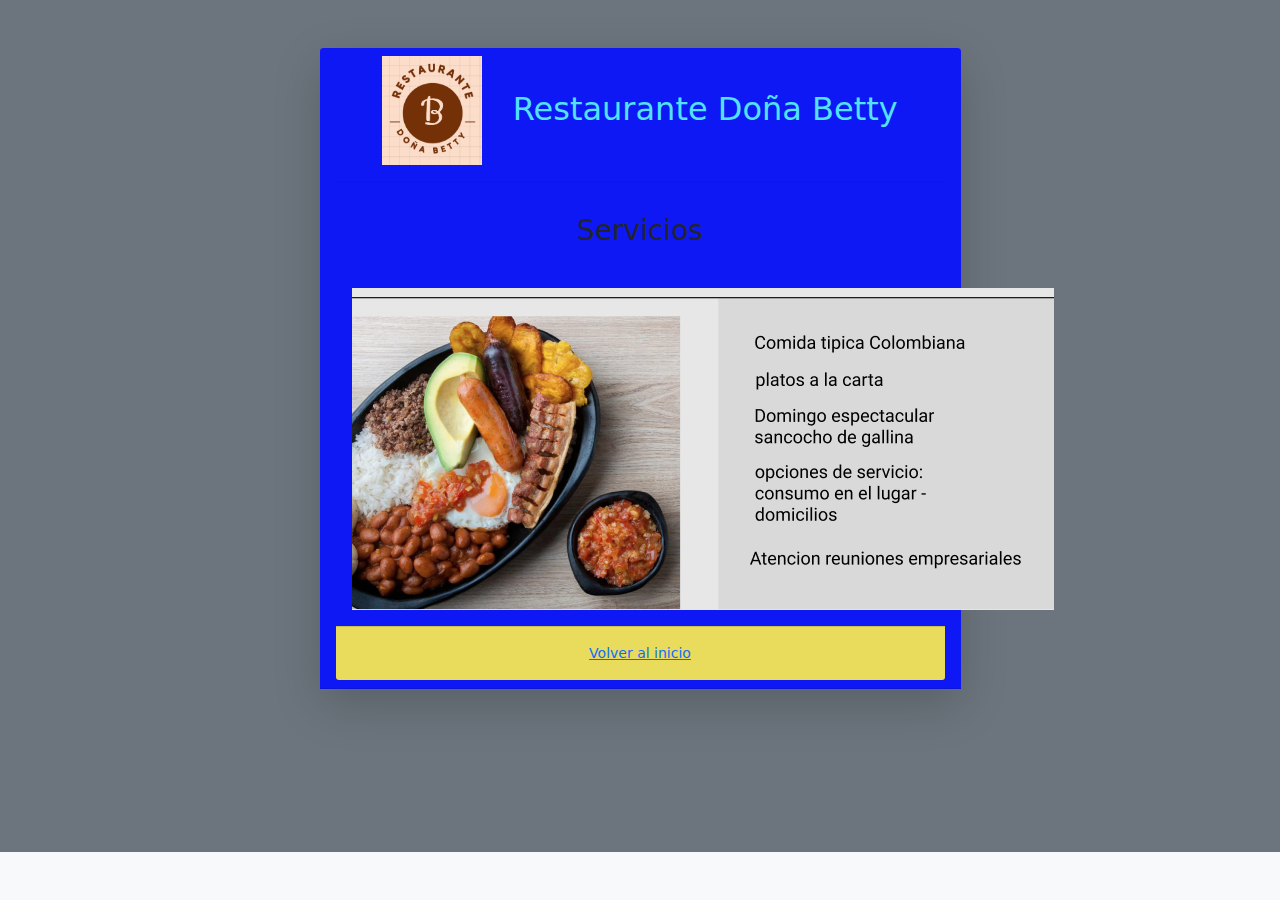
<file: intranet2/Servicios.html>
<!DOCTYPE html>
<!-- saved from url=(0096)file:///C:/Users/AML/OneDrive%20-%20SENA/ALEJO/SITIO%20WEB/EVIDENCIA/AyA2/intranet/Registro.html -->
<html lang="en" data-lt-installed="true"><head><meta http-equiv="Content-Type" content="text/html; charset=UTF-8">
        
        <meta http-equiv="X-UA-Compatible" content="IE=edge">
        <meta name="viewport" content="width=device-width, initial-scale=1, shrink-to-fit=no">
        <meta name="description" content="">
        <meta name="author" content="">
        <title>Registro de usuario | Sistema de registro e inicio de sesión</title>
        <style type="text/css">svg:not(:root).svg-inline--fa{overflow:visible}.svg-inline--fa{display:inline-block;font-size:inherit;height:1em;overflow:visible;vertical-align:-.125em}.svg-inline--fa.fa-lg{vertical-align:-.225em}.svg-inline--fa.fa-w-1{width:.0625em}.svg-inline--fa.fa-w-2{width:.125em}.svg-inline--fa.fa-w-3{width:.1875em}.svg-inline--fa.fa-w-4{width:.25em}.svg-inline--fa.fa-w-5{width:.3125em}.svg-inline--fa.fa-w-6{width:.375em}.svg-inline--fa.fa-w-7{width:.4375em}.svg-inline--fa.fa-w-8{width:.5em}.svg-inline--fa.fa-w-9{width:.5625em}.svg-inline--fa.fa-w-10{width:.625em}.svg-inline--fa.fa-w-11{width:.6875em}.svg-inline--fa.fa-w-12{width:.75em}.svg-inline--fa.fa-w-13{width:.8125em}.svg-inline--fa.fa-w-14{width:.875em}.svg-inline--fa.fa-w-15{width:.9375em}.svg-inline--fa.fa-w-16{width:1em}.svg-inline--fa.fa-w-17{width:1.0625em}.svg-inline--fa.fa-w-18{width:1.125em}.svg-inline--fa.fa-w-19{width:1.1875em}.svg-inline--fa.fa-w-20{width:1.25em}.svg-inline--fa.fa-pull-left{margin-right:.3em;width:auto}.svg-inline--fa.fa-pull-right{margin-left:.3em;width:auto}.svg-inline--fa.fa-border{height:1.5em}.svg-inline--fa.fa-li{width:2em}.svg-inline--fa.fa-fw{width:1.25em}.fa-layers svg.svg-inline--fa{bottom:0;left:0;margin:auto;position:absolute;right:0;top:0}.fa-layers{display:inline-block;height:1em;position:relative;text-align:center;vertical-align:-.125em;width:1em}.fa-layers svg.svg-inline--fa{-webkit-transform-origin:center center;transform-origin:center center}.fa-layers-counter,.fa-layers-text{display:inline-block;position:absolute;text-align:center}.fa-layers-text{left:50%;top:50%;-webkit-transform:translate(-50%,-50%);transform:translate(-50%,-50%);-webkit-transform-origin:center center;transform-origin:center center}.fa-layers-counter{background-color:#ff253a;border-radius:1em;-webkit-box-sizing:border-box;box-sizing:border-box;color:#fff;height:1.5em;line-height:1;max-width:5em;min-width:1.5em;overflow:hidden;padding:.25em;right:0;text-overflow:ellipsis;top:0;-webkit-transform:scale(.25);transform:scale(.25);-webkit-transform-origin:top right;transform-origin:top right}.fa-layers-bottom-right{bottom:0;right:0;top:auto;-webkit-transform:scale(.25);transform:scale(.25);-webkit-transform-origin:bottom right;transform-origin:bottom right}.fa-layers-bottom-left{bottom:0;left:0;right:auto;top:auto;-webkit-transform:scale(.25);transform:scale(.25);-webkit-transform-origin:bottom left;transform-origin:bottom left}.fa-layers-top-right{right:0;top:0;-webkit-transform:scale(.25);transform:scale(.25);-webkit-transform-origin:top right;transform-origin:top right}.fa-layers-top-left{left:0;right:auto;top:0;-webkit-transform:scale(.25);transform:scale(.25);-webkit-transform-origin:top left;transform-origin:top left}.fa-lg{font-size:1.3333333333em;line-height:.75em;vertical-align:-.0667em}.fa-xs{font-size:.75em}.fa-sm{font-size:.875em}.fa-1x{font-size:1em}.fa-2x{font-size:2em}.fa-3x{font-size:3em}.fa-4x{font-size:4em}.fa-5x{font-size:5em}.fa-6x{font-size:6em}.fa-7x{font-size:7em}.fa-8x{font-size:8em}.fa-9x{font-size:9em}.fa-10x{font-size:10em}.fa-fw{text-align:center;width:1.25em}.fa-ul{list-style-type:none;margin-left:2.5em;padding-left:0}.fa-ul>li{position:relative}.fa-li{left:-2em;position:absolute;text-align:center;width:2em;line-height:inherit}.fa-border{border:solid .08em #eee;border-radius:.1em;padding:.2em .25em .15em}.fa-pull-left{float:left}.fa-pull-right{float:right}.fa.fa-pull-left,.fab.fa-pull-left,.fal.fa-pull-left,.far.fa-pull-left,.fas.fa-pull-left{margin-right:.3em}.fa.fa-pull-right,.fab.fa-pull-right,.fal.fa-pull-right,.far.fa-pull-right,.fas.fa-pull-right{margin-left:.3em}.fa-spin{-webkit-animation:fa-spin 2s infinite linear;animation:fa-spin 2s infinite linear}.fa-pulse{-webkit-animation:fa-spin 1s infinite steps(8);animation:fa-spin 1s infinite steps(8)}@-webkit-keyframes fa-spin{0%{-webkit-transform:rotate(0);transform:rotate(0)}100%{-webkit-transform:rotate(360deg);transform:rotate(360deg)}}@keyframes fa-spin{0%{-webkit-transform:rotate(0);transform:rotate(0)}100%{-webkit-transform:rotate(360deg);transform:rotate(360deg)}}.fa-rotate-90{-webkit-transform:rotate(90deg);transform:rotate(90deg)}.fa-rotate-180{-webkit-transform:rotate(180deg);transform:rotate(180deg)}.fa-rotate-270{-webkit-transform:rotate(270deg);transform:rotate(270deg)}.fa-flip-horizontal{-webkit-transform:scale(-1,1);transform:scale(-1,1)}.fa-flip-vertical{-webkit-transform:scale(1,-1);transform:scale(1,-1)}.fa-flip-both,.fa-flip-horizontal.fa-flip-vertical{-webkit-transform:scale(-1,-1);transform:scale(-1,-1)}:root .fa-flip-both,:root .fa-flip-horizontal,:root .fa-flip-vertical,:root .fa-rotate-180,:root .fa-rotate-270,:root .fa-rotate-90{-webkit-filter:none;filter:none}.fa-stack{display:inline-block;height:2em;position:relative;width:2.5em}.fa-stack-1x,.fa-stack-2x{bottom:0;left:0;margin:auto;position:absolute;right:0;top:0}.svg-inline--fa.fa-stack-1x{height:1em;width:1.25em}.svg-inline--fa.fa-stack-2x{height:2em;width:2.5em}.fa-inverse{color:#fff}.sr-only{border:0;clip:rect(0,0,0,0);height:1px;margin:-1px;overflow:hidden;padding:0;position:absolute;width:1px}.sr-only-focusable:active,.sr-only-focusable:focus{clip:auto;height:auto;margin:0;overflow:visible;position:static;width:auto}.svg-inline--fa .fa-primary{fill:var(--fa-primary-color,currentColor);opacity:1;opacity:var(--fa-primary-opacity,1)}.svg-inline--fa .fa-secondary{fill:var(--fa-secondary-color,currentColor);opacity:.4;opacity:var(--fa-secondary-opacity,.4)}.svg-inline--fa.fa-swap-opacity .fa-primary{opacity:.4;opacity:var(--fa-secondary-opacity,.4)}.svg-inline--fa.fa-swap-opacity .fa-secondary{opacity:1;opacity:var(--fa-primary-opacity,1)}.svg-inline--fa mask .fa-primary,.svg-inline--fa mask .fa-secondary{fill:#000}.fad.fa-inverse{color:#fff}</style><link href="./Registro_files/styles.css" rel="stylesheet">
        <script src="./Registro_files/all.min.js.descarga" crossorigin="anonymous"></script>
  <script type="text/javascript">
function checkpass()
{
if(document.signup.password.value!=document.signup.confirmpassword.value)
{
alert(' Password and Confirm Password field does not match');
document.signup.confirmpassword.focus();
return false;
}
return true;
} 

</script>

    <style>.ours-select{position:relative}.ours-select .selection-item{display:block;cursor:pointer;width:100%;height:36px;line-height:36px;box-sizing:border-box;padding:0 32px 0 10px;position:relative}.ours-select .selection-item .arrow-svg{position:absolute;display:inline-block;width:14px;height:14px;top:50%;transform:translateY(-50%);right:10px}.ours-select .selection-item .arrow-svg path{transition:all .3s}.ours-select .selection-item .arrow-fold::before{right:50%;top:75%;transform:rotate(45deg)}.ours-select .selection-item .arrow-fold::after{left:50%;top:75%;transform:rotate(-45deg)}.ours-select .selection-item .arrow-unfold::before{right:50%;top:25%;transform:rotate(-45deg)}.ours-select .selection-item .arrow-unfold::after{left:50%;top:25%;transform:rotate(45deg)}.ours-select .selector{top:0;position:absolute;border-radius:6px;overflow:hidden;width:100%;background:#f7f7f7}.ours-select .selector:focus{outline:none}.ours-select .selector.z-index{z-index:9999999999999;box-shadow:0px 6px 10px 0px rgba(0,0,0,.14)}.ours-select .selector .select-dropdown{transition:all .2s}.ours-select .selector .select-dropdown.unfold{max-height:252px;overflow-y:auto;z-index:9999999}.ours-select .selector .select-dropdown.fold{max-height:0px;overflow-y:hidden}.ours-select .option-wrapper{cursor:pointer;width:100%;height:36px;line-height:36px;box-sizing:border-box;padding:0 32px 0 10px}.ours-select .option-wrapper:hover{background:#fff}.ours-select .seleted{background:#e6f4ff}.ours-select .option{white-space:nowrap;overflow:hidden;text-overflow:ellipsis;user-select:none}</style><style type="text/css" id="tts-styles">[data-tts-block-id].tts-active {background: rgba(250, 236, 172, 0.9) !important;} [data-tts-sentence-id].tts-active {background: rgba(255, 209, 0, 0.7) !important;}</style></head>
    <body class="bg-primary">
        <div id="layoutAuthentication">
            <div id="layoutAuthentication_content">
                <main>
                    <div class="container">
                        <div class="row justify-content-center">
                            <div class="col-lg-7">
                                <div class="card shadow-lg border-0 rounded-lg mt-5">
                                    <div class="card-header">
<h2 align="center"><img src="../img/v7_14.png" width="100" height="109" alt=""/>&nbsp; &nbsp;Restaurante Doña Betty</h2>

<hr>
                                    <div class="card-body">
                                        <h3 align="center">Servicios</h3>
                                        
                                    </div>
                                    <div class="card-body">
                                        <img src="img/Serv.png" alt="Servicios">
                                    </div>
                                    <div class="card-footer text-center py-3">
 
  <div class="small"><a href="../index.html">Volver al inicio</a></div>
                                    </div>
                                </div>
                            </div>
                        </div>
                    </div>
                </main>
            </div>
            <div id="layoutAuthentication_footer">
                <footer class="py-4 bg-light mt-auto">
                    <div class="container-fluid px-4">
                        <div class="d-flex align-items-center justify-content-between small">
                            
                        </div>
                    </div>
                </footer>
            </div>       
        <script src="./Registro_files/bootstrap.bundle.min.js.descarga" crossorigin="anonymous"></script>
        <script src="./Registro_files/scripts.js.descarga"></script>
    

<div id="__REC__-container"></div></body></html>
</file>
<file: css/main.css>
/*! HTML5 Boilerplate v5.0 | MIT License | http://h5bp.com/ */

html {
    color: #222;
    font-size: 1em;
    line-height: 1.4;
}

::-moz-selection {
    background: #b3d4fc;
    text-shadow: none;
}

::selection {
    background: #b3d4fc;
    text-shadow: none;
}

hr {
    display: block;
    height: 1px;
    border: 0;
    border-top: 1px solid #ccc;
    margin: 1em 0;
    padding: 0;
}

audio,
canvas,
iframe,
img,
svg,
video {
    vertical-align: middle;
}

fieldset {
    border: 0;
    margin: 0;
    padding: 0;
}

textarea {
    resize: vertical;
}

.browserupgrade {
    margin: 0.2em 0;
    background: #ccc;
    color: #000;
    padding: 0.2em 0;
}


/* ===== Initializr Styles ==================================================
   Author: Jonathan Verrecchia - verekia.com/initializr/responsive-template
   ========================================================================== */

body {
    font: 16px/26px Helvetica, Helvetica Neue, Arial;
}

.wrapper {
    width: 90%;
    margin: 0 5%;
}

/* ===================
    ALL: Orange Theme
   =================== */

.header-container {
    border-bottom: 20px solid #0E18F5;
}

.footer-container,
.main aside {
    border-top: 20px solid #ffffff;
}

.header-container,
.footer-container,
.main aside {
    background: #0E18F5;
}

.title {
    color: white;
}
.v6_22 {
  width: 678px;
  color: rgba(0,0,0,1);
  position: absolute;
  top: 25%;
  left: 40%;
  font-family: "Brush Script MT";
  font-weight: Regular;
  font-size: 47px;
  line-height: 90%;
  opacity: 1;
  text-align: justify;
}
.v3_10 {
  width: 100%;
  height: 512px;
  background: #0E18F5;
  opacity: 1;
  position: relative;
  top: 0px;
  left: 0px;
  overflow: hidden;
}
.buttons{
    display: flex;
    flex-direction: row;
}
.container{
    min-height: 100vh;
    display: flex;
    justify-content: center;
    align-items: center;
}
.btn{
    text-decoration: none;
    padding: 5px 40px;
    font-size: 1rem;
    position: relative;
    margin: 32px;
}
.btn-1{
    background: #4d0606;
    color: #ffffff;
    border-radius: 50px;
    transition: transform 0.3s ease;
}

.btn-1::after, .btn-1::before{
    content: "";
    position: absolute;
    opacity: 0.3;
    background: #895d45;
    border-radius: inherit;
    width: 100%;
    height: 100%;
    left: 0;
    bottom: 0;
    z-index: -1;
    transition: transform 0.3s ease;
}

.btn-1:hover{
    transform: translate(-12px, -12px);
}

.btn-1:hover::after{
    transform: translate(6px, 6px);
}

.btn-1:hover::before{
    transform: translate(12px, 12px);
}
.v7_14 {
  width: 240px;
  height: 240px;
  background: url("../img/v7_14.png");
  background-repeat: no-repeat;
  background-position: right;
  background-size: cover;
  opacity: 1;
  position: absolute;
  top: 38%;
  left: 54%;
  overflow: hidden;
}
.v7_15 {
    width: 180px;
    height: 155px;
    background: url("../img/1.png");
    background-repeat: no-repeat;
    background-position: right;
    background-size: cover;
    opacity: 1;
    position: absolute;
    top: 73%;
    left: 44%;
    overflow: hidden;
}
.v7_16 {
    width: 180px;
    height: 150px;
    background: url("../img/2.png");
    background-repeat: no-repeat;
    background-position: right;
    background-size: cover;
    opacity: 1;
    position: absolute;
    top: 73%;
    left: 57%;
    overflow: hidden;
}
.v7_17 {
    width: 180px;
    height: 150px;
    background: url("../img/3.png");
    background-repeat: no-repeat;
    background-position: right;
    background-size: cover;
    opacity: 1;
    position: absolute;
    top: 73%;
    left: 70%;
    overflow: hidden;
}
.v7_54 {
    width: 195px;
    height: 764px;
    background: rgba(233,219,92,1);
    opacity: 1;
    position: absolute;
    top: 146px;
    left: 1px;
    overflow: hidden;
    text-align: center;
}

/* ==============
    MOBILE: Menu
   ============== */

nav ul {
    margin: 0;
    padding: 0;
    list-style-type: none;
}

nav a {
    display: block;
    margin-bottom: 10px;
    padding: 15px 0;

    text-align: center;
    text-decoration: none;
    font-weight: bold;

    color: black;
    background: #D1CCCC;
}

nav a:hover,
nav a:visited {
    color: black;
}

nav a:hover {
    text-decoration: underline;
}

/* ==============
    MOBILE: Main
   ============== */

.main {
    padding: 30px 0;
}

.main article h1 {
    font-size: 2em;
}

.main aside {
    color: black;
    padding: 0px 5% 10px;
}

.footer-container footer {
    color: white;
    padding: 20px 0;
}

/* ===============
    ALL: IE Fixes
   =============== */

.ie7 .title {
    padding-top: 20px;
}

/* ==========================================================================
   Author's custom styles
   ========================================================================== */















/* ==========================================================================
   Media Queries
   ========================================================================== */

@media only screen and (min-width: 480px) {

/* ====================
    INTERMEDIATE: Menu
   ==================== */

    nav a {
        float: left;
        width: 27%;
        margin: 0 1.7%;
        padding: 25px 2%;
        margin-bottom: 0;
    }

    nav li:first-child a {
        margin-left: 0;
    }

    nav li:last-child a {
        margin-right: 0;
    }

/* ========================
    INTERMEDIATE: IE Fixes
   ======================== */

    nav ul li {
        display: inline;
    }

    .oldie nav a {
        margin: 0 0.7%;
    }
}

@media only screen and (min-width: 768px) {

/* ====================
    WIDE: CSS3 Effects
   ==================== */

    .header-container,
    .main aside {
        -webkit-box-shadow: 0 5px 10px #aaa;
           -moz-box-shadow: 0 5px 10px #aaa;
                box-shadow: 0 5px 10px #aaa;
    }

/* ============
    WIDE: Menu
   ============ */

    .title {
        float: left;
    }

    nav {
        float: right;
        width: 38%;
    }

/* ============
    WIDE: Main
   ============ */

    .main article {
        float: left;
        width: 57%;
    }

    .main aside {
        float: right;
        width: 28%;
    }
}

@media only screen and (min-width: 1140px) {

/* ===============
    Maximal Width
   =============== */

    .wrapper {
        width: 1026px; /* 1140px - 10% for margins */
        margin: 0 auto;
    }
}

/* ==========================================================================
   Helper classes
   ========================================================================== */

.hidden {
    display: none !important;
    visibility: hidden;
}

.visuallyhidden {
    border: 0;
    clip: rect(0 0 0 0);
    height: 1px;
    margin: -1px;
    overflow: hidden;
    padding: 0;
    position: absolute;
    width: 1px;
}

.visuallyhidden.focusable:active,
.visuallyhidden.focusable:focus {
    clip: auto;
    height: auto;
    margin: 0;
    overflow: visible;
    position: static;
    width: auto;
}

.invisible {
    visibility: hidden;
}

.clearfix:before,
.clearfix:after {
    content: " ";
    display: table;
}

.clearfix:after {
    clear: both;
}

.clearfix {
    zoom: 1;
}

/* ==========================================================================
   Print styles
   ========================================================================== */

@media print {
    *,
    *:before,
    *:after {
        background: transparent !important;
        color: #000 !important;
        box-shadow: none !important;
        text-shadow: none !important;
    }

    a,
    a:visited {
        text-decoration: underline;
    }

    a[href]:after {
        content: " (" attr(href) ")";
    }

    abbr[title]:after {
        content: " (" attr(title) ")";
    }

    a[href^="#"]:after,
    a[href^="javascript:"]:after {
        content: "";
    }

    pre,
    blockquote {
        border: 1px solid #999;
        page-break-inside: avoid;
    }

    thead {
        display: table-header-group;
    }

    tr,
    img {
        page-break-inside: avoid;
    }

    img {
        max-width: 100% !important;
    }

    p,
    h2,
    h3 {
        orphans: 3;
        widows: 3;
    }

    h2,
    h3 {
        page-break-after: avoid;
    }
}
</file>
